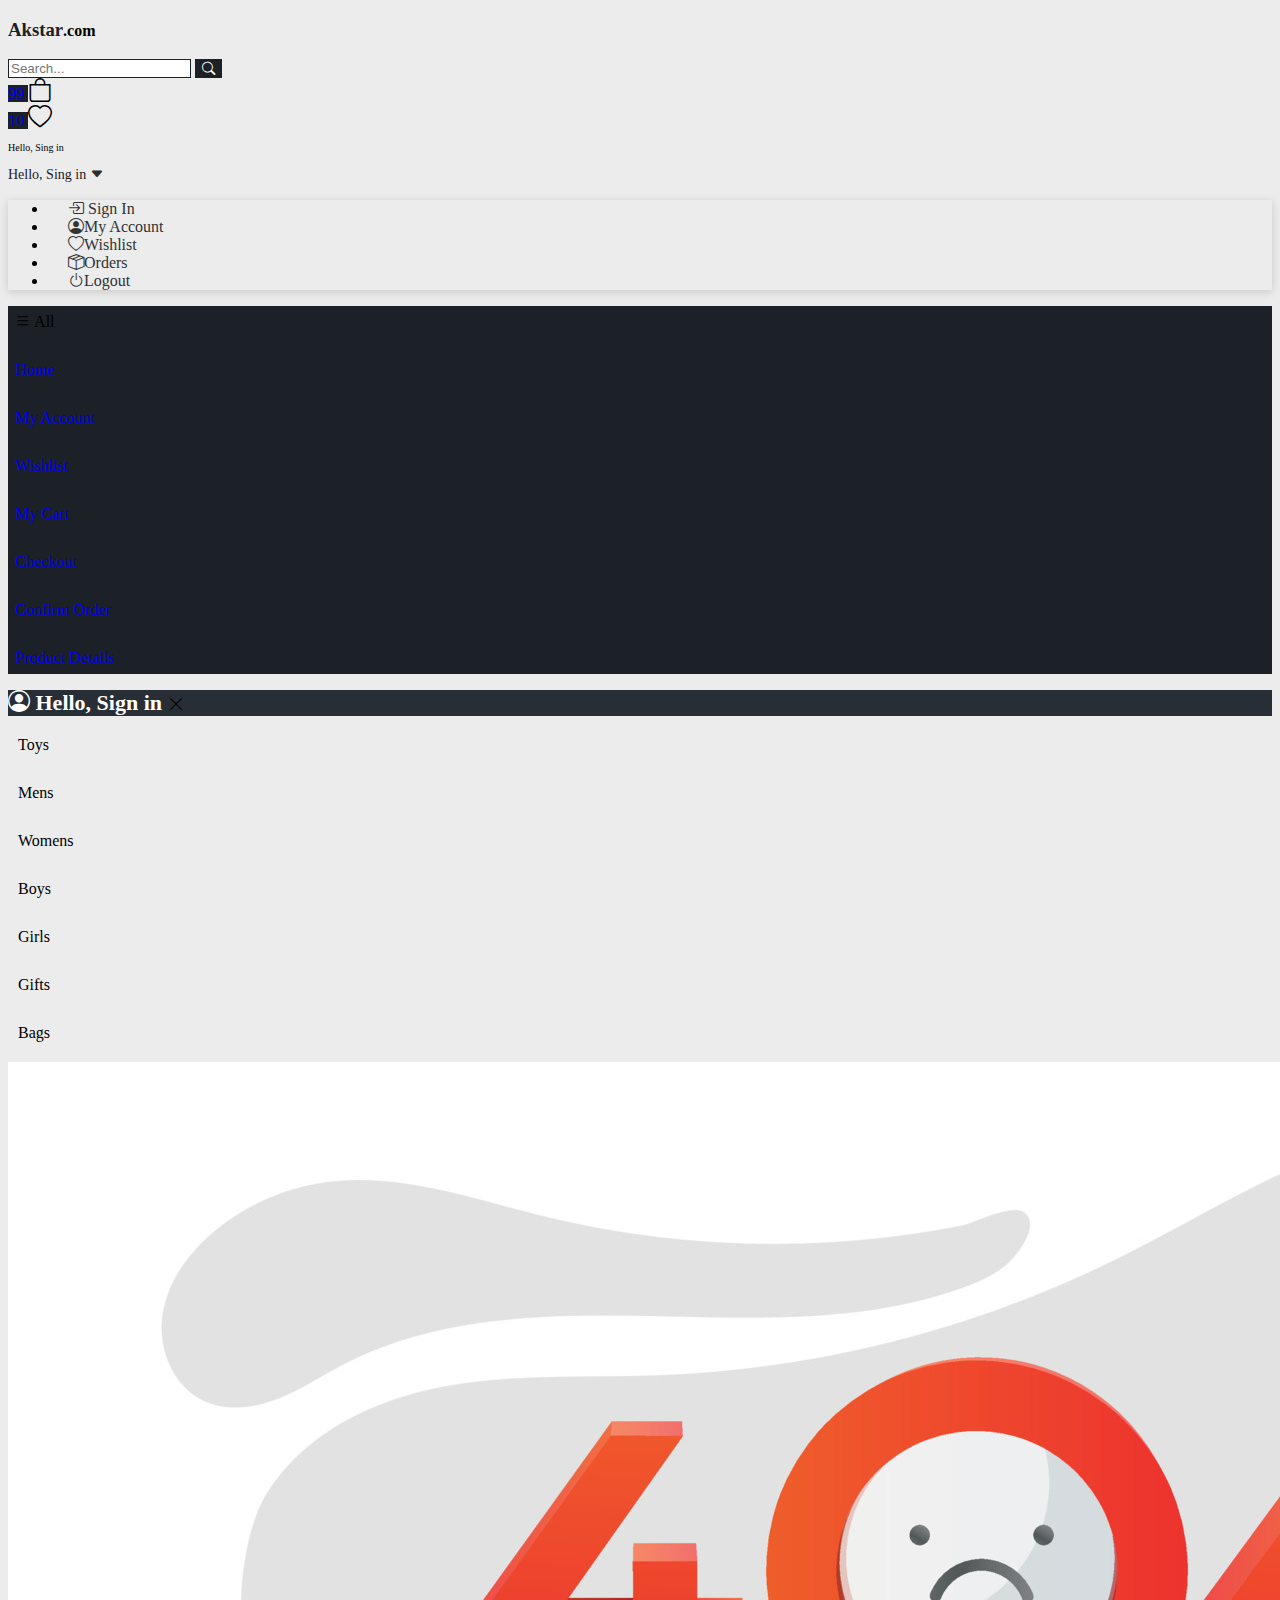
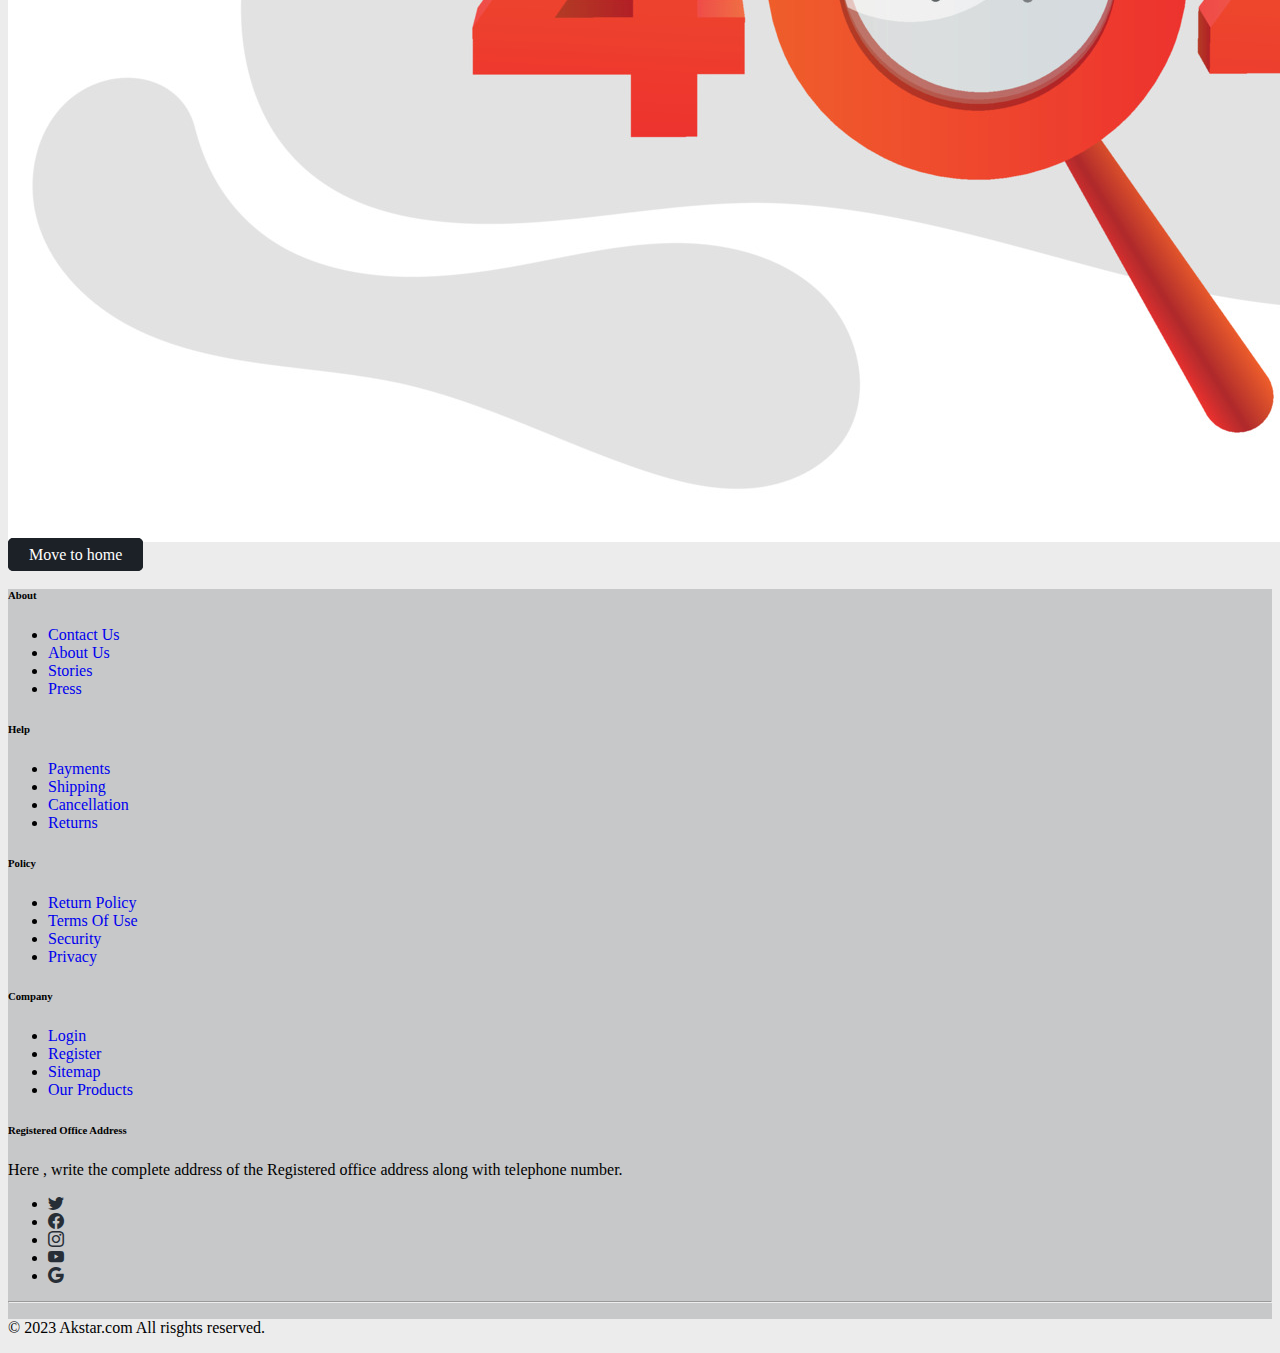
<file: 404_page.html>
<!DOCTYPE html>
<html lang="en">
  <head>
    <meta charset="UTF-8" />
    <meta name="viewport" content="width=device-width, initial-scale=1.0" />
    <title>404 Page</title>

    <link
      href="https://cdn.jsdelivr.net/npm/bootstrap@5.3.0/dist/css/bootstrap.min.css"
      rel="stylesheet"
      integrity="sha384-9ndCyUaIbzAi2FUVXJi0CjmCapSmO7SnpJef0486qhLnuZ2cdeRhO02iuK6FUUVM"
      crossorigin="anonymous"
    />
    <link
      rel="stylesheet"
      href="https://cdn.jsdelivr.net/npm/bootstrap-icons@1.5.0/font/bootstrap-icons.css"
    />
    <link href="./Assets/CSS/Style.css" rel="stylesheet" />
  </head>
  <body class="bg-white">
    <!-- Heder Section for Web -->
    <header class="shadow sticky-top bg-body-tertiary bg-white header-section">
      <nav class="container-xl">
        <div class="row justify-content-start pt-2 pb-1">
          <div class="col-2">
            <a href="./index.html"
              ><h3 class="logo">Akstar<span class="logo-sub">.com</span></h3></a
            >
          </div>
          <div class="col-5">
            <div class="input-group">
              <input
                type="text"
                class="form-control search-box"
                placeholder="Search..."
                aria-label="Search..."
                aria-describedby="button-addon2"
              />
              <button class="btn btn-search" type="button" id="button-addon2">
                <i class="bi bi-search"></i>
              </button>
            </div>
          </div>
          <div class="col-5">
            <div class="d-flex flex-row-reverse">
              <div>
                <a href="#" class="position-relative">
                  <span
                    class="position-absolute top-0 start-100 translate-middle badge rounded-pill bg-main"
                  >
                    99
                  </span>
                  <i class="bi bi-bag cart"></i>
                </a>
              </div>
              <div class="pt-1 pb-1 ms-5 me-5">
                <a class="position-relative" href="#">
                  <span
                    class="position-absolute top-0 start-100 translate-middle badge rounded-pill bg-main"
                  >
                    10
                  </span>
                  <i class="bi bi-heart cart"></i>
                </a>
              </div>
              <div class="p-0">
                <div
                  class="cursor-pointer sign-dropdown"
                  data-bs-toggle="dropdown"
                  data-bs-auto-close="outside"
                  aria-expanded="false"
                >
                  <p class="p-0 m-0 singin-small">Hello, Sing in</p>
                  <p class="p-0 m-0 nav-account color-main fw-bold">
                    Hello, Sing in
                    <i class="bi bi-caret-down-fill main-light"></i>
                  </p>
                  <ul class="dropdown-menu">
                    <li>
                      <a class="dropdown-item" href="#"
                        ><i class="bi bi-box-arrow-in-right me-2"></i> Sign
                        In</a
                      >
                    </li>
                    <div class="divider dropdown-divider"></div>
                    <li>
                      <a class="dropdown-item" href="#"
                        ><i class="bi bi-person-circle me-2"></i>My Account</a
                      >
                    </li>
                    <li>
                      <a class="dropdown-item" href="#"
                        ><i class="bi bi-heart me-2"></i>Wishlist</a
                      >
                    </li>
                    <li>
                      <a class="dropdown-item" href="#"
                        ><i class="bi bi-box-seam me-2"></i>Orders</a
                      >
                    </li>
                    <div class="divider dropdown-divider"></div>
                    <li>
                      <a class="dropdown-item" href="#"
                        ><i class="bi bi-power me-2"></i>Logout</a
                      >
                    </li>
                  </ul>
                </div>
              </div>
            </div>
          </div>
        </div>
      </nav>
      <nav class="bg-main p-0 mt-0">
        <div class="d-flex flex-row container-xl">
          <div
            class="p-0 cursor-pointer"
            data-bs-toggle="offcanvas"
            data-bs-target="#offcanvasWithBothOptions"
            aria-controls="offcanvasWithBothOptions"
          >
            <p class="p-0 m-0 text-white link-style">
              <i class="bi bi-list"></i> All
            </p>
          </div>
          <div class="p-0 cursor-pointer ms-3">
            <a href="./index.html"
              ><p class="p-0 m-0 text-white link-style">Home</p></a
            >
          </div>

          <div class="p-0 cursor-pointer ms-3">
            <a href="./account_page.html"
              ><p class="p-0 m-0 text-white link-style">My Account</p></a
            >
          </div>
          <div class="p-0 cursor-pointer ms-3">
            <a href="./wishlist_page.html"
              ><p class="p-0 m-0 text-white link-style">Wishlist</p></a
            >
          </div>
          <div class="p-0 cursor-pointer ms-3">
            <a href="./cart_page.html"
              ><p class="p-0 m-0 text-white link-style">My Cart</p></a
            >
          </div>
          <div class="p-0 cursor-pointer ms-3">
            <a href="./checkout_page.html"
              ><p class="p-0 m-0 text-white link-style">Checkout</p></a
            >
          </div>
          <div class="p-0 cursor-pointer ms-3">
            <a href="./order_confirm_page.html"
              ><p class="p-0 m-0 text-white link-style">Confirm Order</p></a
            >
          </div>
          <div class="p-0 cursor-pointer ms-3">
            <a href="./single_product.html">
              <p class="p-0 m-0 text-white link-style">Product Details</p></a
            >
          </div>
        </div>
      </nav>
    </header>

    <!-- Offcanvas component -->
    <div
      class="offcanvas offcanvas-start p-0"
      data-bs-scroll="true"
      tabindex="-1"
      id="offcanvasWithBothOptions"
      aria-labelledby="offcanvasWithBothOptionsLabel"
    >
      <div class="offcanvas-header bg-main-light">
        <a
          href="#"
          class="side-nav-sign"
          class="offcanvas-title"
          id="offcanvasWithBothOptionsLabel"
        >
          <i class="bi bi-person-circle"></i>
          Hello, Sign in
        </a>
        <i
          class="bi bi-x-lg cursor-pointer"
          data-bs-dismiss="offcanvas"
          aria-label="Close"
        ></i>
      </div>
      <div class="offcanvas-body p-0">
        <a class="side-nav-link"> Toys </a>
        <a class="side-nav-link"> Mens </a>
        <a class="side-nav-link"> Womens </a>
        <a class="side-nav-link"> Boys </a>
        <a class="side-nav-link"> Girls </a>
        <a class="side-nav-link"> Gifts </a>
        <a class="side-nav-link"> Bags </a>
      </div>
    </div>

    <!-- Header Section for MObile -->
    <header
      class="shadow sticky-top bg-body-tertiary bg-main header-section-mobile"
    >
      <nav class="container-xl">
        <div class="row justify-content-start pt-2 pb-1">
          <div class="col-6">
            <div class="d-flex">
              <i
                class="bi bi-list cart text-white cursor-pointer"
                data-bs-toggle="offcanvas"
                data-bs-target="#offcanvasWithBothOptions"
                aria-controls="offcanvasWithBothOptions"
              ></i>
              <h3 class="logo text-white mt-1 ms-1">
                Akstar<span class="logo-sub">.com</span>
              </h3>
            </div>
          </div>
          <div class="col-6">
            <div class="d-flex flex-row-reverse">
              <div>
                <a href="#" class="position-relative">
                  <span
                    class="position-absolute top-0 start-100 translate-middle badge rounded-pill bg-white text-dark"
                  >
                    99
                  </span>
                  <i class="bi bi-bag cart text-white"></i>
                </a>
              </div>
              <div class="pt-0 pb-1 ms-5 me-3">
                <a class="position-relative" href="#">
                  <i class="bi bi-person-fill cart text-white"></i>
                </a>
              </div>
            </div>
          </div>
        </div>
      </nav>
      <nav class="container-xl bg-white pt-1 pb-1">
        <div class="input-group">
          <input
            type="text"
            class="form-control search-box"
            placeholder="Search..."
            aria-label="Search..."
            aria-describedby="button-addon2"
          />
          <button class="btn btn-search" type="button" id="button-addon2">
            <i class="bi bi-search"></i>
          </button>
        </div>
      </nav>
    </header>

    <!-- 404 Error Image Section -->
    <div class="m-auto">
      <div class="w-50 m-auto mt-4 mb-4 width-100">
        <div class="text-center">
          <img
            src="./Assets/Images/404.jpg"
            alt="mouse corsair"
            class="w-50 m-auto text-center"
          />
        </div>
        <div class="p-5 justify-content-center text-center">
          <div class="mb-3 mt-3">
            <a href="#" class="buy-now">Move to home</a>
          </div>
        </div>
      </div>
    </div>

    <!-- footer section -->
    <footer class="bg-very-light">
      <div class="container py-5">
        <div class="row py-3">
          <div class="col-lg-2 col-md-6 mb-4 mb-lg-0">
            <h6 class="text-uppercase font-weight-bold mb-4">About</h6>
            <ul class="list-unstyled mb-0">
              <li class="mb-2">
                <a href="#" class="text-muted">Contact Us</a>
              </li>
              <li class="mb-2"><a href="#" class="text-muted">About Us</a></li>
              <li class="mb-2"><a href="#" class="text-muted">Stories</a></li>
              <li class="mb-2"><a href="#" class="text-muted">Press</a></li>
            </ul>
          </div>

          <div class="col-lg-2 col-md-6 mb-4 mb-lg-0">
            <h6 class="text-uppercase font-weight-bold mb-4">Help</h6>
            <ul class="list-unstyled mb-0">
              <li class="mb-2"><a href="#" class="text-muted">Payments</a></li>
              <li class="mb-2"><a href="#" class="text-muted">Shipping</a></li>
              <li class="mb-2">
                <a href="#" class="text-muted">Cancellation</a>
              </li>
              <li class="mb-2"><a href="#" class="text-muted">Returns</a></li>
            </ul>
          </div>

          <div class="col-lg-2 col-md-6 mb-4 mb-lg-0">
            <h6 class="text-uppercase font-weight-bold mb-4">Policy</h6>
            <ul class="list-unstyled mb-0">
              <li class="mb-2">
                <a href="#" class="text-muted">Return Policy</a>
              </li>
              <li class="mb-2">
                <a href="#" class="text-muted">Terms Of Use</a>
              </li>
              <li class="mb-2"><a href="#" class="text-muted">Security</a></li>
              <li class="mb-2"><a href="#" class="text-muted">Privacy</a></li>
            </ul>
          </div>
          <div class="col-lg-2 col-md-6 mb-4 mb-lg-0">
            <h6 class="text-uppercase font-weight-bold mb-4">Company</h6>
            <ul class="list-unstyled mb-0">
              <li class="mb-2"><a href="#" class="text-muted">Login</a></li>
              <li class="mb-2"><a href="#" class="text-muted">Register</a></li>
              <li class="mb-2"><a href="#" class="text-muted">Sitemap</a></li>
              <li class="mb-2">
                <a href="#" class="text-muted">Our Products</a>
              </li>
            </ul>
          </div>
          <div class="col-lg-4 col-md-6 mb-lg-0">
            <h6 class="text-uppercase font-weight-bold mb-4">
              Registered Office Address
            </h6>
            <p class="text-muted mb-4">
              Here , write the complete address of the Registered office address
              along with telephone number.
            </p>
            <ul class="list-inline mt-4">
              <li class="list-inline-item">
                <a href="#" target="_blank" title="twitter"
                  ><i class="bi bi-twitter main-light"></i
                ></a>
              </li>
              <li class="list-inline-item">
                <a href="#" target="_blank" title="facebook"
                  ><i class="bi bi-facebook main-light"></i
                ></a>
              </li>
              <li class="list-inline-item">
                <a href="#" target="_blank" title="instagram"
                  ><i class="bi bi-instagram main-light"></i
                ></a>
              </li>
              <li class="list-inline-item">
                <a href="#" target="_blank" title="pinterest"
                  ><i class="bi bi-youtube main-light"></i
                ></a>
              </li>
              <li class="list-inline-item">
                <a href="#" target="_blank" title="vimeo"
                  ><i class="bi bi-google main-light"></i
                ></a>
              </li>
            </ul>
          </div>
        </div>
      </div>
      <hr class="p-0 m-0 b-0" />

      <div class="bg-body-color py-2">
        <div class="container text-center">
          <p class="text-muted mb-0 py-2">
            &copy; 2023 Akstar.com All risghts reserved.
          </p>
        </div>
      </div>
    </footer>

    <script
      src="https://cdn.jsdelivr.net/npm/bootstrap@5.3.0/dist/js/bootstrap.bundle.min.js"
      integrity="sha384-geWF76RCwLtnZ8qwWowPQNguL3RmwHVBC9FhGdlKrxdiJJigb/j/68SIy3Te4Bkz"
      crossorigin="anonymous"
    ></script>
    <script src="//code.jquery.com/jquery-1.11.1.min.js"></script>
    <script src="./Assets/JS/Script.js"></script>
  </body>
</html>
</file>
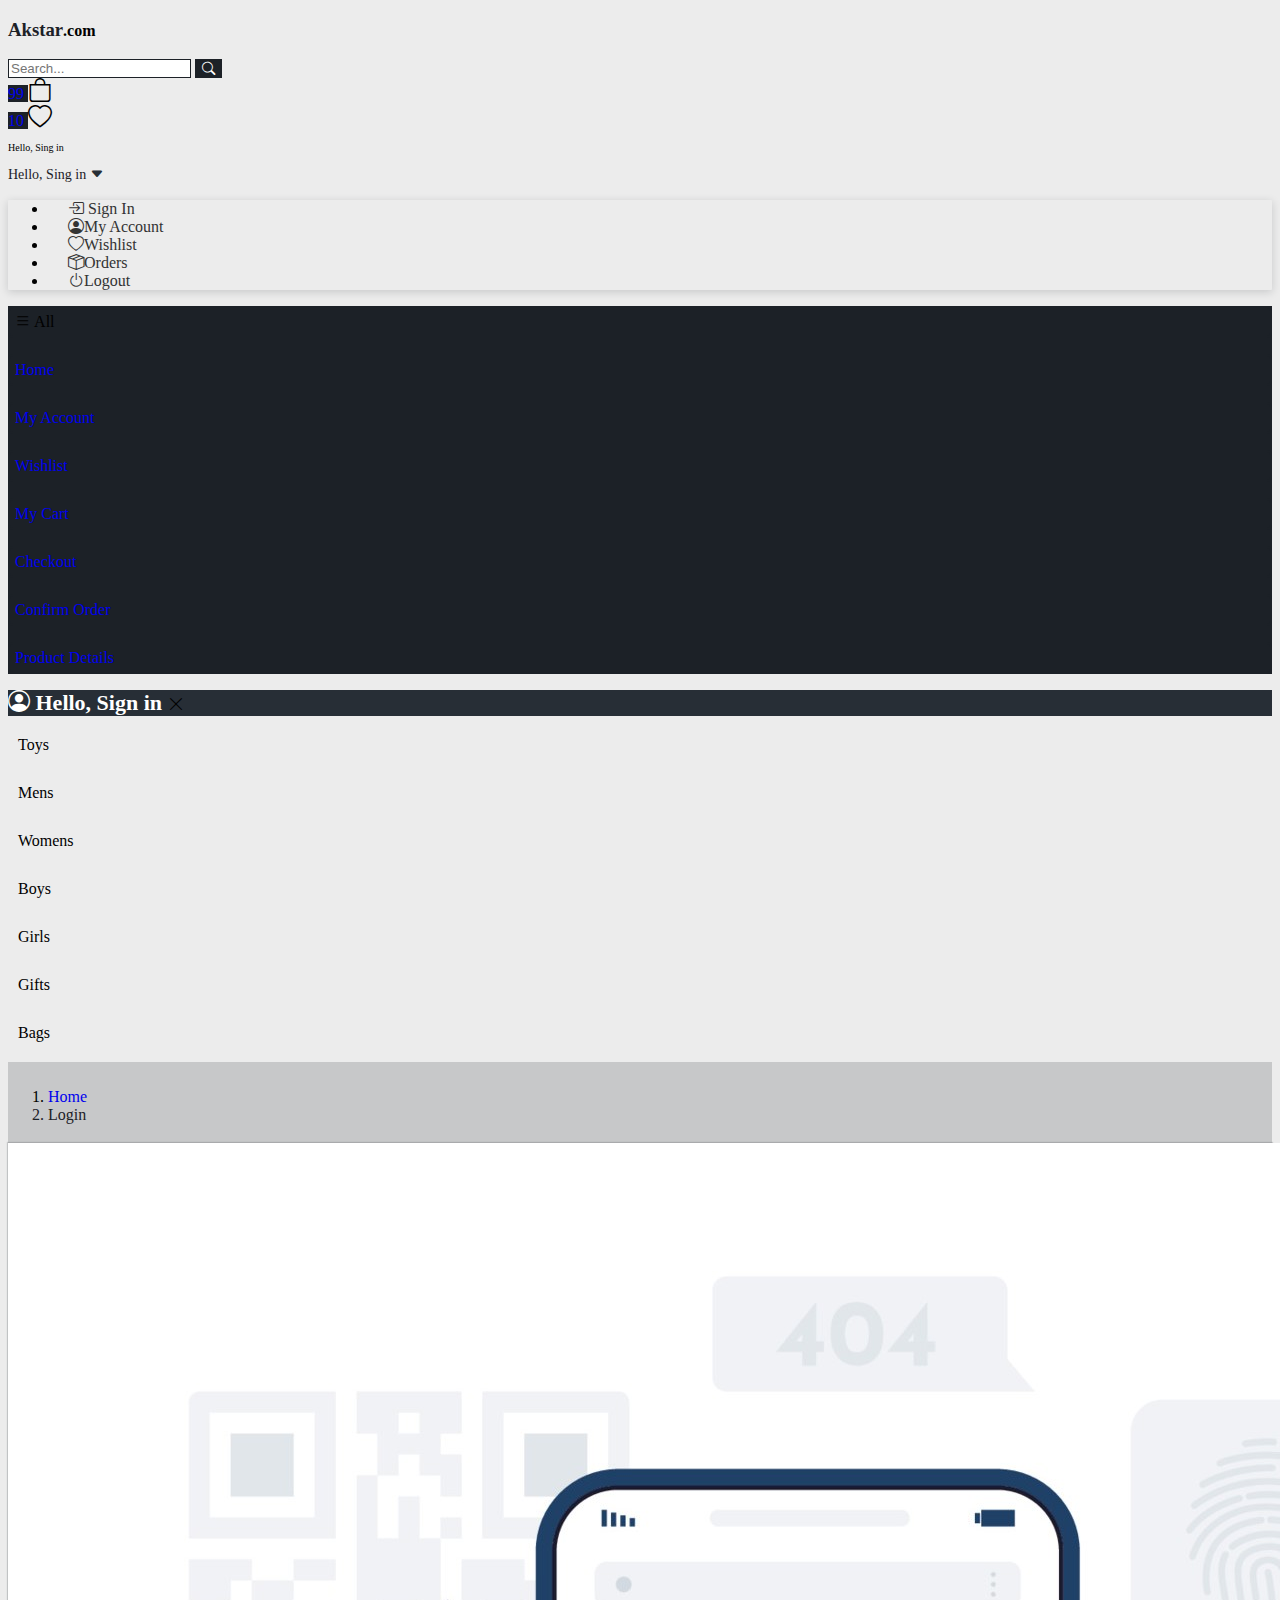
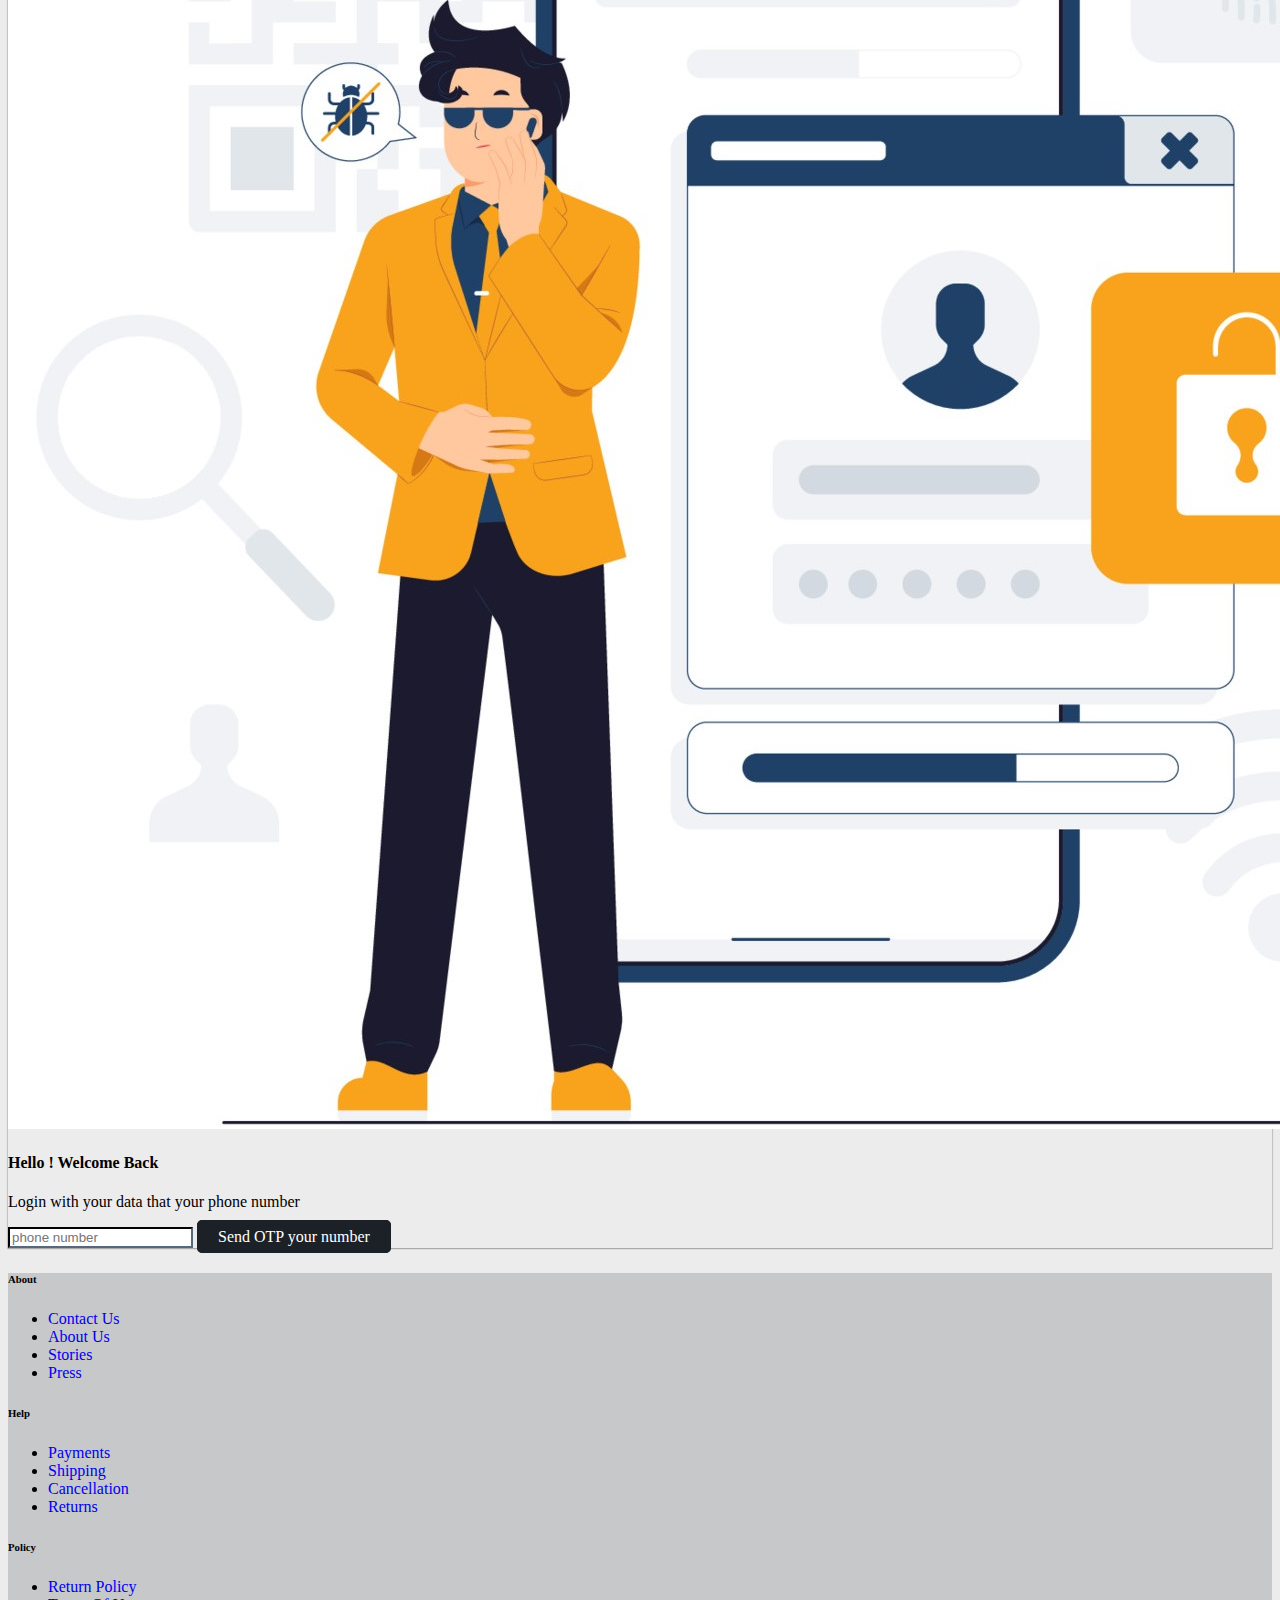
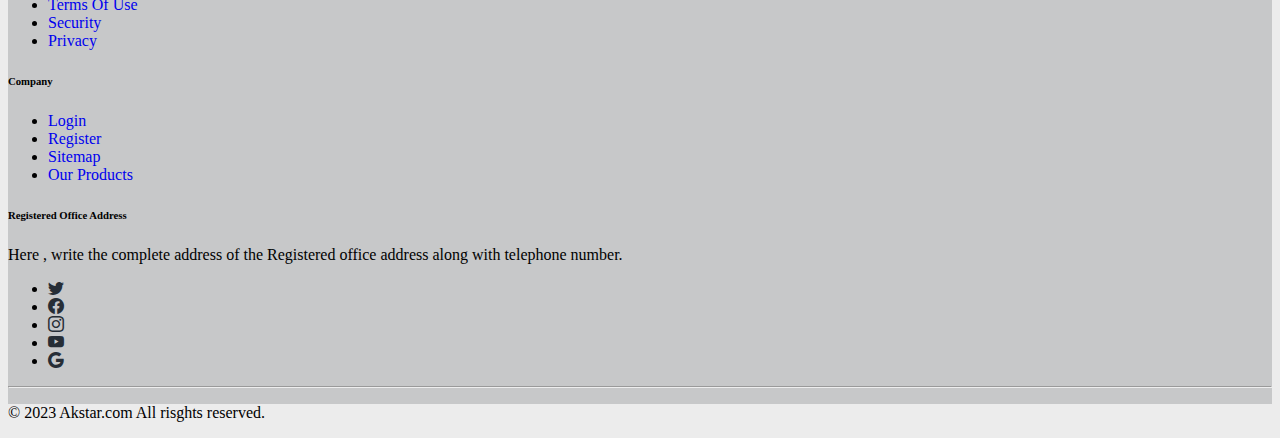
<file: login_page.html>
<!DOCTYPE html>
<html lang="en">
  <head>
    <meta charset="UTF-8" />
    <meta name="viewport" content="width=device-width, initial-scale=1.0" />
    <title>Login Page</title>

    <link
      href="https://cdn.jsdelivr.net/npm/bootstrap@5.3.0/dist/css/bootstrap.min.css"
      rel="stylesheet"
      integrity="sha384-9ndCyUaIbzAi2FUVXJi0CjmCapSmO7SnpJef0486qhLnuZ2cdeRhO02iuK6FUUVM"
      crossorigin="anonymous"
    />
    <link
      rel="stylesheet"
      href="https://cdn.jsdelivr.net/npm/bootstrap-icons@1.5.0/font/bootstrap-icons.css"
    />
    <link href="./Assets/CSS/Style.css" rel="stylesheet" />
  </head>
  <body>
    <!-- Heder Section for Web -->
    <header class="shadow sticky-top bg-body-tertiary bg-white header-section">
      <nav class="container-xl">
        <div class="row justify-content-start pt-2 pb-1">
          <div class="col-2">
            <a href="./index.html"
              ><h3 class="logo">Akstar<span class="logo-sub">.com</span></h3></a
            >
          </div>
          <div class="col-5">
            <div class="input-group">
              <input
                type="text"
                class="form-control search-box"
                placeholder="Search..."
                aria-label="Search..."
                aria-describedby="button-addon2"
              />
              <button class="btn btn-search" type="button" id="button-addon2">
                <i class="bi bi-search"></i>
              </button>
            </div>
          </div>
          <div class="col-5">
            <div class="d-flex flex-row-reverse">
              <div>
                <a href="#" class="position-relative">
                  <span
                    class="position-absolute top-0 start-100 translate-middle badge rounded-pill bg-main"
                  >
                    99
                  </span>
                  <i class="bi bi-bag cart"></i>
                </a>
              </div>
              <div class="pt-1 pb-1 ms-5 me-5">
                <a class="position-relative" href="#">
                  <span
                    class="position-absolute top-0 start-100 translate-middle badge rounded-pill bg-main"
                  >
                    10
                  </span>
                  <i class="bi bi-heart cart"></i>
                </a>
              </div>
              <div class="p-0">
                <div
                  class="cursor-pointer sign-dropdown"
                  data-bs-toggle="dropdown"
                  data-bs-auto-close="outside"
                  aria-expanded="false"
                >
                  <p class="p-0 m-0 singin-small">Hello, Sing in</p>
                  <p class="p-0 m-0 nav-account color-main fw-bold">
                    Hello, Sing in
                    <i class="bi bi-caret-down-fill main-light"></i>
                  </p>
                  <ul class="dropdown-menu">
                    <li>
                      <a class="dropdown-item" href="#"
                        ><i class="bi bi-box-arrow-in-right me-2"></i> Sign
                        In</a
                      >
                    </li>
                    <div class="divider dropdown-divider"></div>
                    <li>
                      <a class="dropdown-item" href="#"
                        ><i class="bi bi-person-circle me-2"></i>My Account</a
                      >
                    </li>
                    <li>
                      <a class="dropdown-item" href="#"
                        ><i class="bi bi-heart me-2"></i>Wishlist</a
                      >
                    </li>
                    <li>
                      <a class="dropdown-item" href="#"
                        ><i class="bi bi-box-seam me-2"></i>Orders</a
                      >
                    </li>
                    <div class="divider dropdown-divider"></div>
                    <li>
                      <a class="dropdown-item" href="#"
                        ><i class="bi bi-power me-2"></i>Logout</a
                      >
                    </li>
                  </ul>
                </div>
              </div>
            </div>
          </div>
        </div>
      </nav>
      <nav class="bg-main p-0 mt-0">
        <div class="d-flex flex-row container-xl">
          <div
            class="p-0 cursor-pointer"
            data-bs-toggle="offcanvas"
            data-bs-target="#offcanvasWithBothOptions"
            aria-controls="offcanvasWithBothOptions"
          >
            <p class="p-0 m-0 text-white link-style">
              <i class="bi bi-list"></i> All
            </p>
          </div>
          <div class="p-0 cursor-pointer ms-3">
            <a href="./index.html"
              ><p class="p-0 m-0 text-white link-style">Home</p></a
            >
          </div>

          <div class="p-0 cursor-pointer ms-3">
            <a href="./account_page.html"
              ><p class="p-0 m-0 text-white link-style">My Account</p></a
            >
          </div>
          <div class="p-0 cursor-pointer ms-3">
            <a href="./wishlist_page.html"
              ><p class="p-0 m-0 text-white link-style">Wishlist</p></a
            >
          </div>
          <div class="p-0 cursor-pointer ms-3">
            <a href="./cart_page.html"
              ><p class="p-0 m-0 text-white link-style">My Cart</p></a
            >
          </div>
          <div class="p-0 cursor-pointer ms-3">
            <a href="./checkout_page.html"
              ><p class="p-0 m-0 text-white link-style">Checkout</p></a
            >
          </div>
          <div class="p-0 cursor-pointer ms-3">
            <a href="./order_confirm_page.html"
              ><p class="p-0 m-0 text-white link-style">Confirm Order</p></a
            >
          </div>
          <div class="p-0 cursor-pointer ms-3">
            <a href="./single_product.html">
              <p class="p-0 m-0 text-white link-style">Product Details</p></a
            >
          </div>
        </div>
      </nav>
    </header>

    <!-- Offcanvas component -->
    <div
      class="offcanvas offcanvas-start p-0"
      data-bs-scroll="true"
      tabindex="-1"
      id="offcanvasWithBothOptions"
      aria-labelledby="offcanvasWithBothOptionsLabel"
    >
      <div class="offcanvas-header bg-main-light">
        <a
          href="#"
          class="side-nav-sign"
          class="offcanvas-title"
          id="offcanvasWithBothOptionsLabel"
        >
          <i class="bi bi-person-circle"></i>
          Hello, Sign in
        </a>
        <i
          class="bi bi-x-lg cursor-pointer"
          data-bs-dismiss="offcanvas"
          aria-label="Close"
        ></i>
      </div>
      <div class="offcanvas-body p-0">
        <a class="side-nav-link"> Toys </a>
        <a class="side-nav-link"> Mens </a>
        <a class="side-nav-link"> Womens </a>
        <a class="side-nav-link"> Boys </a>
        <a class="side-nav-link"> Girls </a>
        <a class="side-nav-link"> Gifts </a>
        <a class="side-nav-link"> Bags </a>
      </div>
    </div>

    <!-- Header Section for MObile -->
    <header
      class="shadow sticky-top bg-body-tertiary bg-main header-section-mobile"
    >
      <nav class="container-xl">
        <div class="row justify-content-start pt-2 pb-1">
          <div class="col-6">
            <div class="d-flex">
              <i
                class="bi bi-list cart text-white cursor-pointer"
                data-bs-toggle="offcanvas"
                data-bs-target="#offcanvasWithBothOptions"
                aria-controls="offcanvasWithBothOptions"
              ></i>
              <h3 class="logo text-white mt-1 ms-1">
                Akstar<span class="logo-sub">.com</span>
              </h3>
            </div>
          </div>
          <div class="col-6">
            <div class="d-flex flex-row-reverse">
              <div>
                <a href="#" class="position-relative">
                  <span
                    class="position-absolute top-0 start-100 translate-middle badge rounded-pill bg-white text-dark"
                  >
                    99
                  </span>
                  <i class="bi bi-bag cart text-white"></i>
                </a>
              </div>
              <div class="pt-0 pb-1 ms-5 me-3">
                <a class="position-relative" href="#">
                  <i class="bi bi-person-fill cart text-white"></i>
                </a>
              </div>
            </div>
          </div>
        </div>
      </nav>
      <nav class="container-xl bg-white pt-1 pb-1">
        <div class="input-group">
          <input
            type="text"
            class="form-control search-box"
            placeholder="Search..."
            aria-label="Search..."
            aria-describedby="button-addon2"
          />
          <button class="btn btn-search" type="button" id="button-addon2">
            <i class="bi bi-search"></i>
          </button>
        </div>
      </nav>
    </header>

    <!-- Breadcrumb Section -->
    <div class="breadcrumb-style">
      <nav aria-label="breadcrumb" class="container-xl mt-1">
        <ol class="breadcrumb">
          <li class="breadcrumb-item">
            <a href="#" class="text-secondary">Home</a>
          </li>
          <li class="breadcrumb-item active" aria-current="page">Login</li>
        </ol>
      </nav>
    </div>

    <div class="m-auto">
      <div
        class="input-shadow rounded bg-white w-50 m-auto mt-4 mb-4 width-100"
      >
        <div class="text-center">
          <img
            src="./Assets/Images/login1.jpg"
            alt="mouse corsair"
            class="w-50 m-auto text-center"
          />
        </div>
        <div class="p-5 justify-content-center text-center">
          <h4>Hello ! Welcome Back</h4>
          <p class="text-secondary">
            Login with your data that your phone number
          </p>

          <div class="mb-3 mt-3">
            <input
              type="text"
              class="form-control w-50 m-auto mb-3"
              id="exampleFormControlInput1"
              placeholder="phone number"
            />
            <a href="#" class="buy-now">Send OTP your number</a>
            <!-- After send the OTP use the verfication box -->
            <!--
            <input
              type="text"
              class="form-control w-50 mb-3"
              id="exampleFormControlInput1"
              placeholder="OTP Pin"
            />
            <a href="#" class="buy-now">Verify and Login</a> -->
          </div>
        </div>
      </div>
    </div>

    <!-- footer section -->
    <footer class="bg-very-light">
      <div class="container py-5">
        <div class="row py-3">
          <div class="col-lg-2 col-md-6 mb-4 mb-lg-0">
            <h6 class="text-uppercase font-weight-bold mb-4">About</h6>
            <ul class="list-unstyled mb-0">
              <li class="mb-2">
                <a href="#" class="text-muted">Contact Us</a>
              </li>
              <li class="mb-2"><a href="#" class="text-muted">About Us</a></li>
              <li class="mb-2"><a href="#" class="text-muted">Stories</a></li>
              <li class="mb-2"><a href="#" class="text-muted">Press</a></li>
            </ul>
          </div>

          <div class="col-lg-2 col-md-6 mb-4 mb-lg-0">
            <h6 class="text-uppercase font-weight-bold mb-4">Help</h6>
            <ul class="list-unstyled mb-0">
              <li class="mb-2"><a href="#" class="text-muted">Payments</a></li>
              <li class="mb-2"><a href="#" class="text-muted">Shipping</a></li>
              <li class="mb-2">
                <a href="#" class="text-muted">Cancellation</a>
              </li>
              <li class="mb-2"><a href="#" class="text-muted">Returns</a></li>
            </ul>
          </div>

          <div class="col-lg-2 col-md-6 mb-4 mb-lg-0">
            <h6 class="text-uppercase font-weight-bold mb-4">Policy</h6>
            <ul class="list-unstyled mb-0">
              <li class="mb-2">
                <a href="#" class="text-muted">Return Policy</a>
              </li>
              <li class="mb-2">
                <a href="#" class="text-muted">Terms Of Use</a>
              </li>
              <li class="mb-2"><a href="#" class="text-muted">Security</a></li>
              <li class="mb-2"><a href="#" class="text-muted">Privacy</a></li>
            </ul>
          </div>
          <div class="col-lg-2 col-md-6 mb-4 mb-lg-0">
            <h6 class="text-uppercase font-weight-bold mb-4">Company</h6>
            <ul class="list-unstyled mb-0">
              <li class="mb-2"><a href="#" class="text-muted">Login</a></li>
              <li class="mb-2"><a href="#" class="text-muted">Register</a></li>
              <li class="mb-2"><a href="#" class="text-muted">Sitemap</a></li>
              <li class="mb-2">
                <a href="#" class="text-muted">Our Products</a>
              </li>
            </ul>
          </div>
          <div class="col-lg-4 col-md-6 mb-lg-0">
            <h6 class="text-uppercase font-weight-bold mb-4">
              Registered Office Address
            </h6>
            <p class="text-muted mb-4">
              Here , write the complete address of the Registered office address
              along with telephone number.
            </p>
            <ul class="list-inline mt-4">
              <li class="list-inline-item">
                <a href="#" target="_blank" title="twitter"
                  ><i class="bi bi-twitter main-light"></i
                ></a>
              </li>
              <li class="list-inline-item">
                <a href="#" target="_blank" title="facebook"
                  ><i class="bi bi-facebook main-light"></i
                ></a>
              </li>
              <li class="list-inline-item">
                <a href="#" target="_blank" title="instagram"
                  ><i class="bi bi-instagram main-light"></i
                ></a>
              </li>
              <li class="list-inline-item">
                <a href="#" target="_blank" title="pinterest"
                  ><i class="bi bi-youtube main-light"></i
                ></a>
              </li>
              <li class="list-inline-item">
                <a href="#" target="_blank" title="vimeo"
                  ><i class="bi bi-google main-light"></i
                ></a>
              </li>
            </ul>
          </div>
        </div>
      </div>
      <hr class="p-0 m-0 b-0" />

      <div class="bg-body-color py-2">
        <div class="container text-center">
          <p class="text-muted mb-0 py-2">
            &copy; 2023 Akstar.com All risghts reserved.
          </p>
        </div>
      </div>
    </footer>

    <script
      src="https://cdn.jsdelivr.net/npm/bootstrap@5.3.0/dist/js/bootstrap.bundle.min.js"
      integrity="sha384-geWF76RCwLtnZ8qwWowPQNguL3RmwHVBC9FhGdlKrxdiJJigb/j/68SIy3Te4Bkz"
      crossorigin="anonymous"
    ></script>
    <script src="//code.jquery.com/jquery-1.11.1.min.js"></script>
    <script src="./Assets/JS/Script.js"></script>
  </body>
</html>
</file>
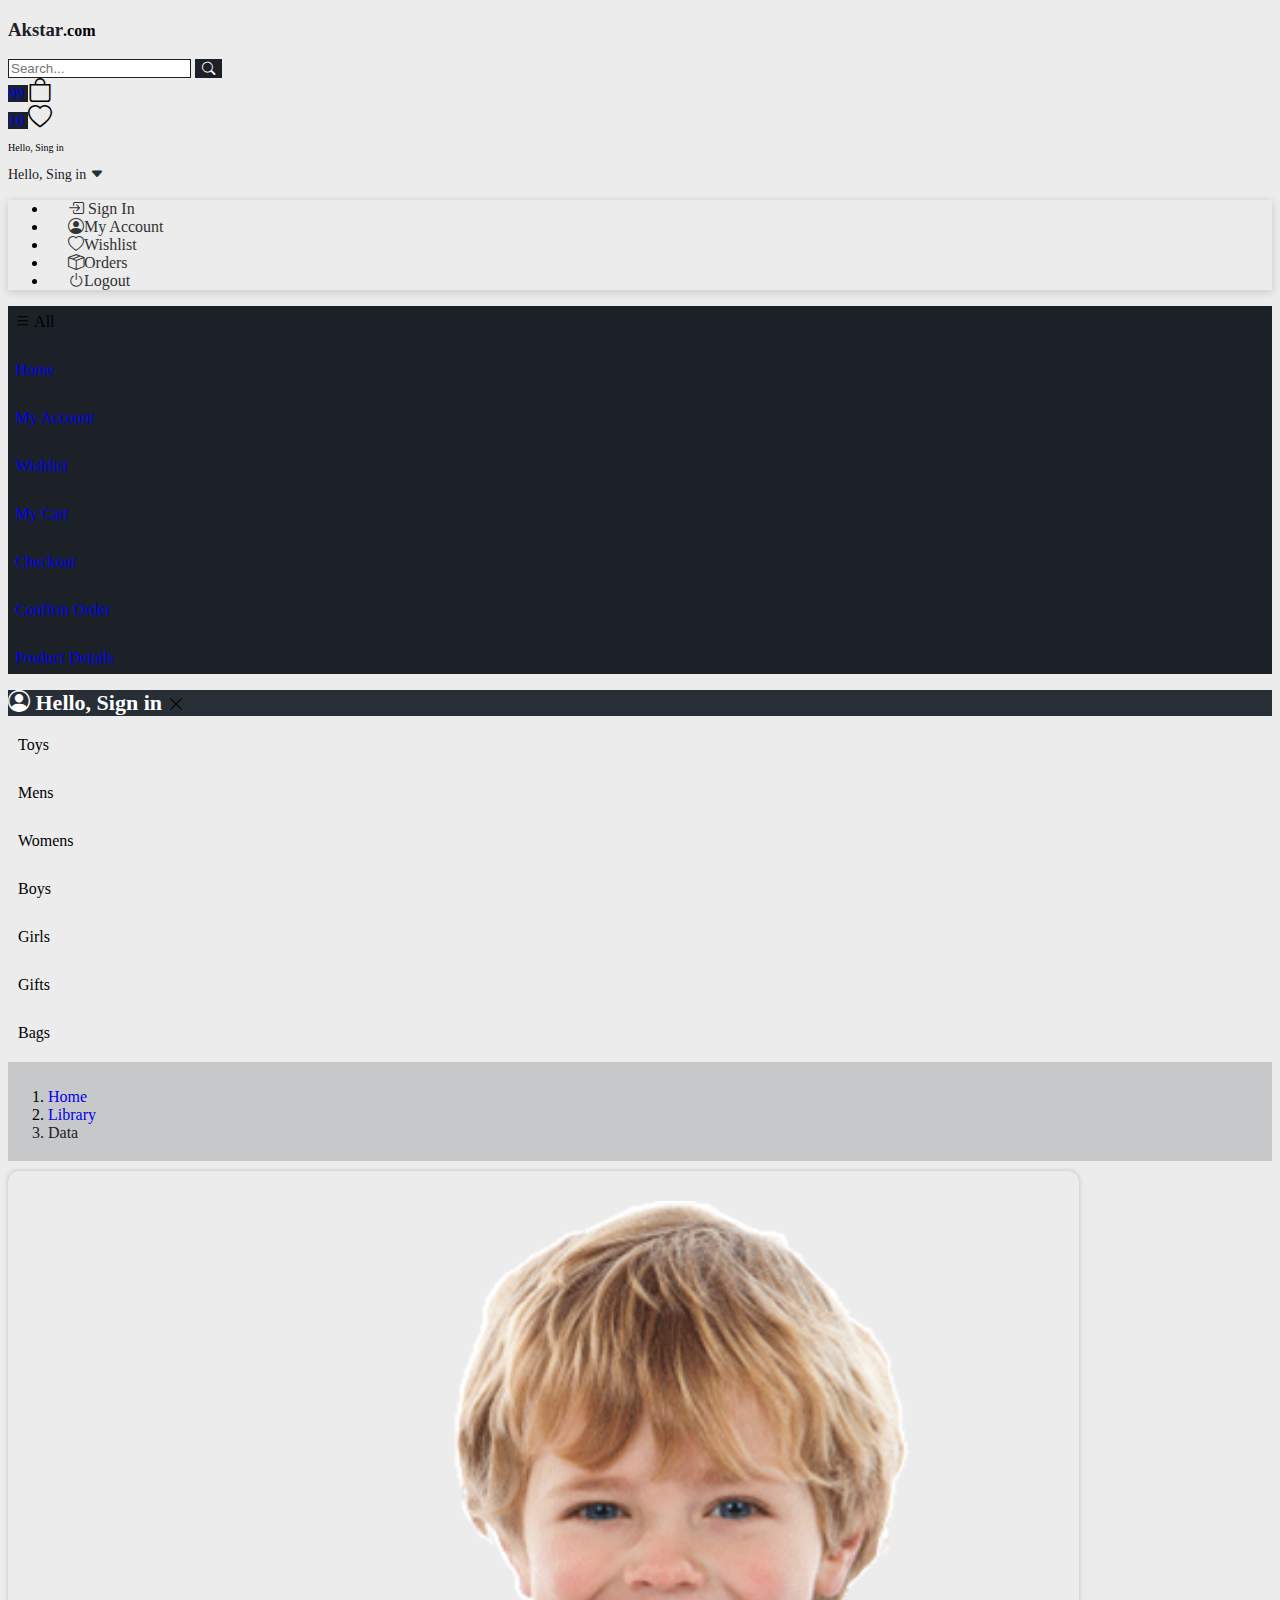
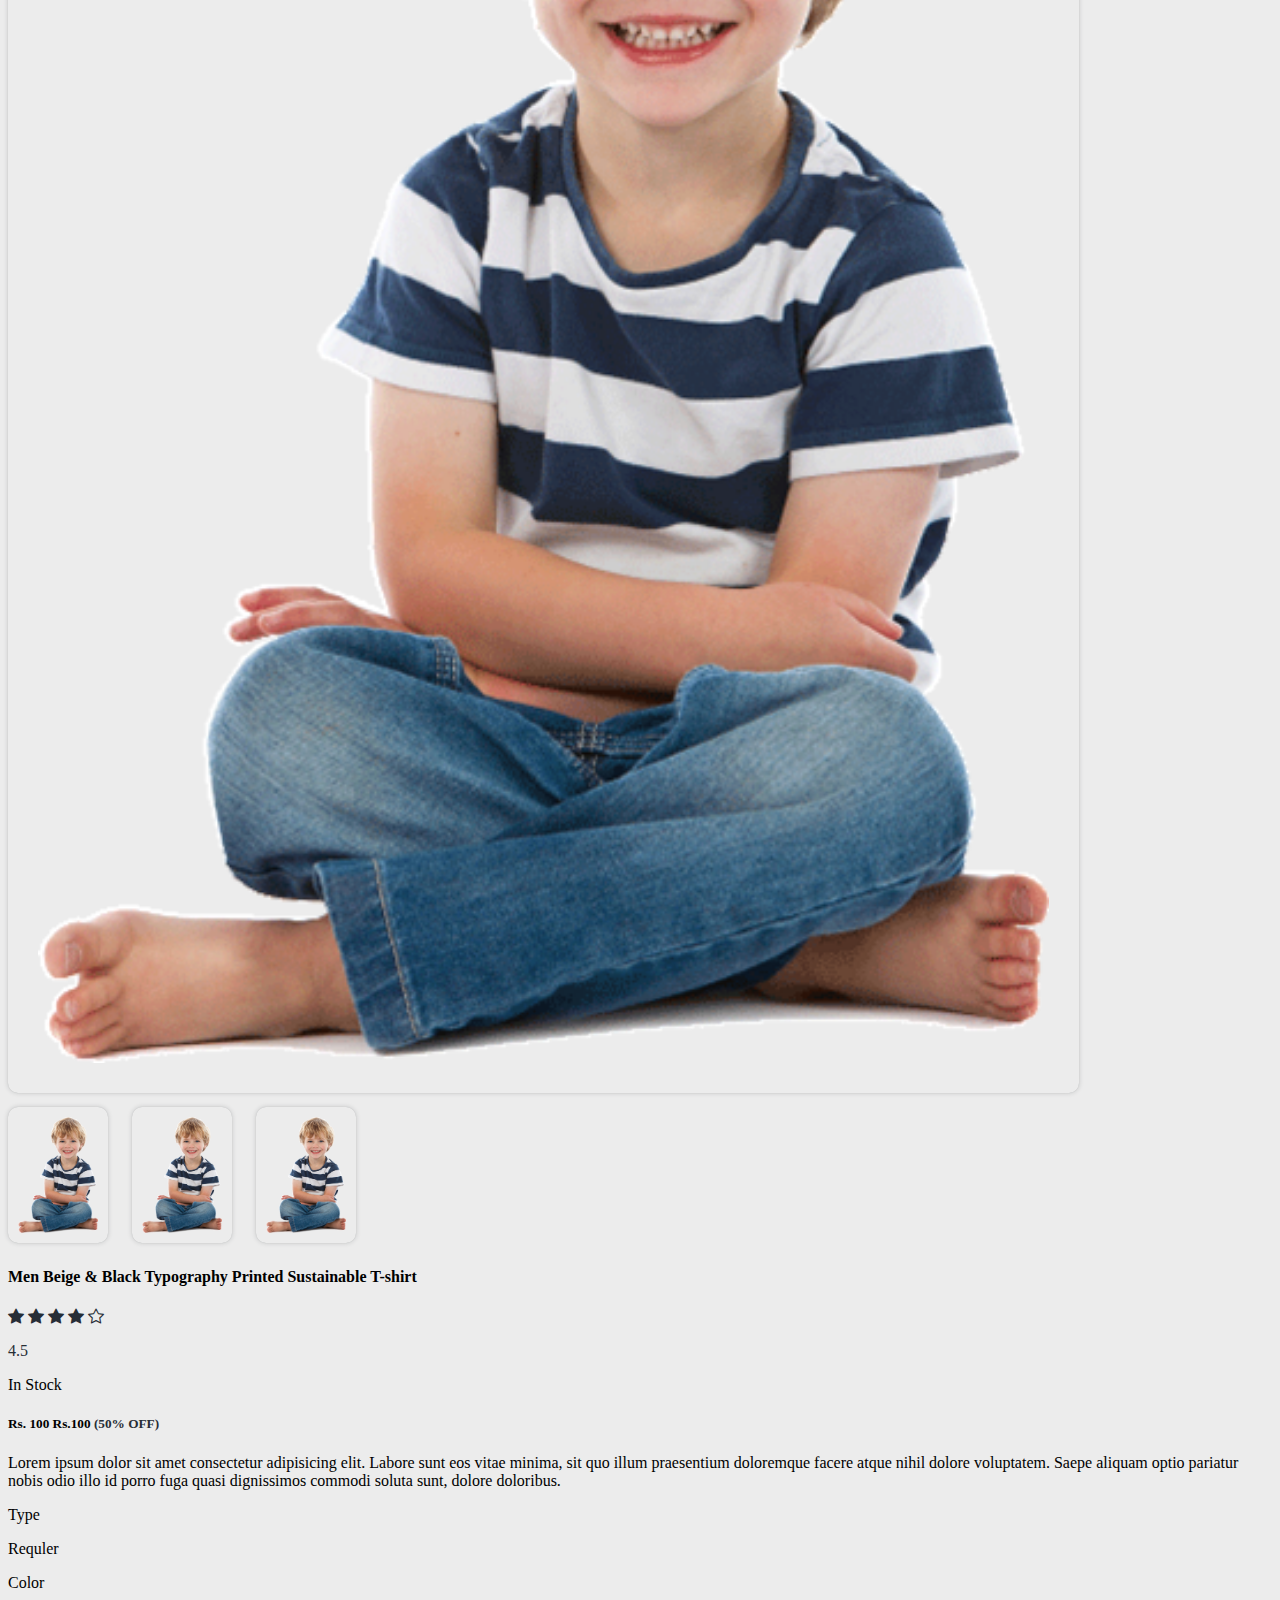
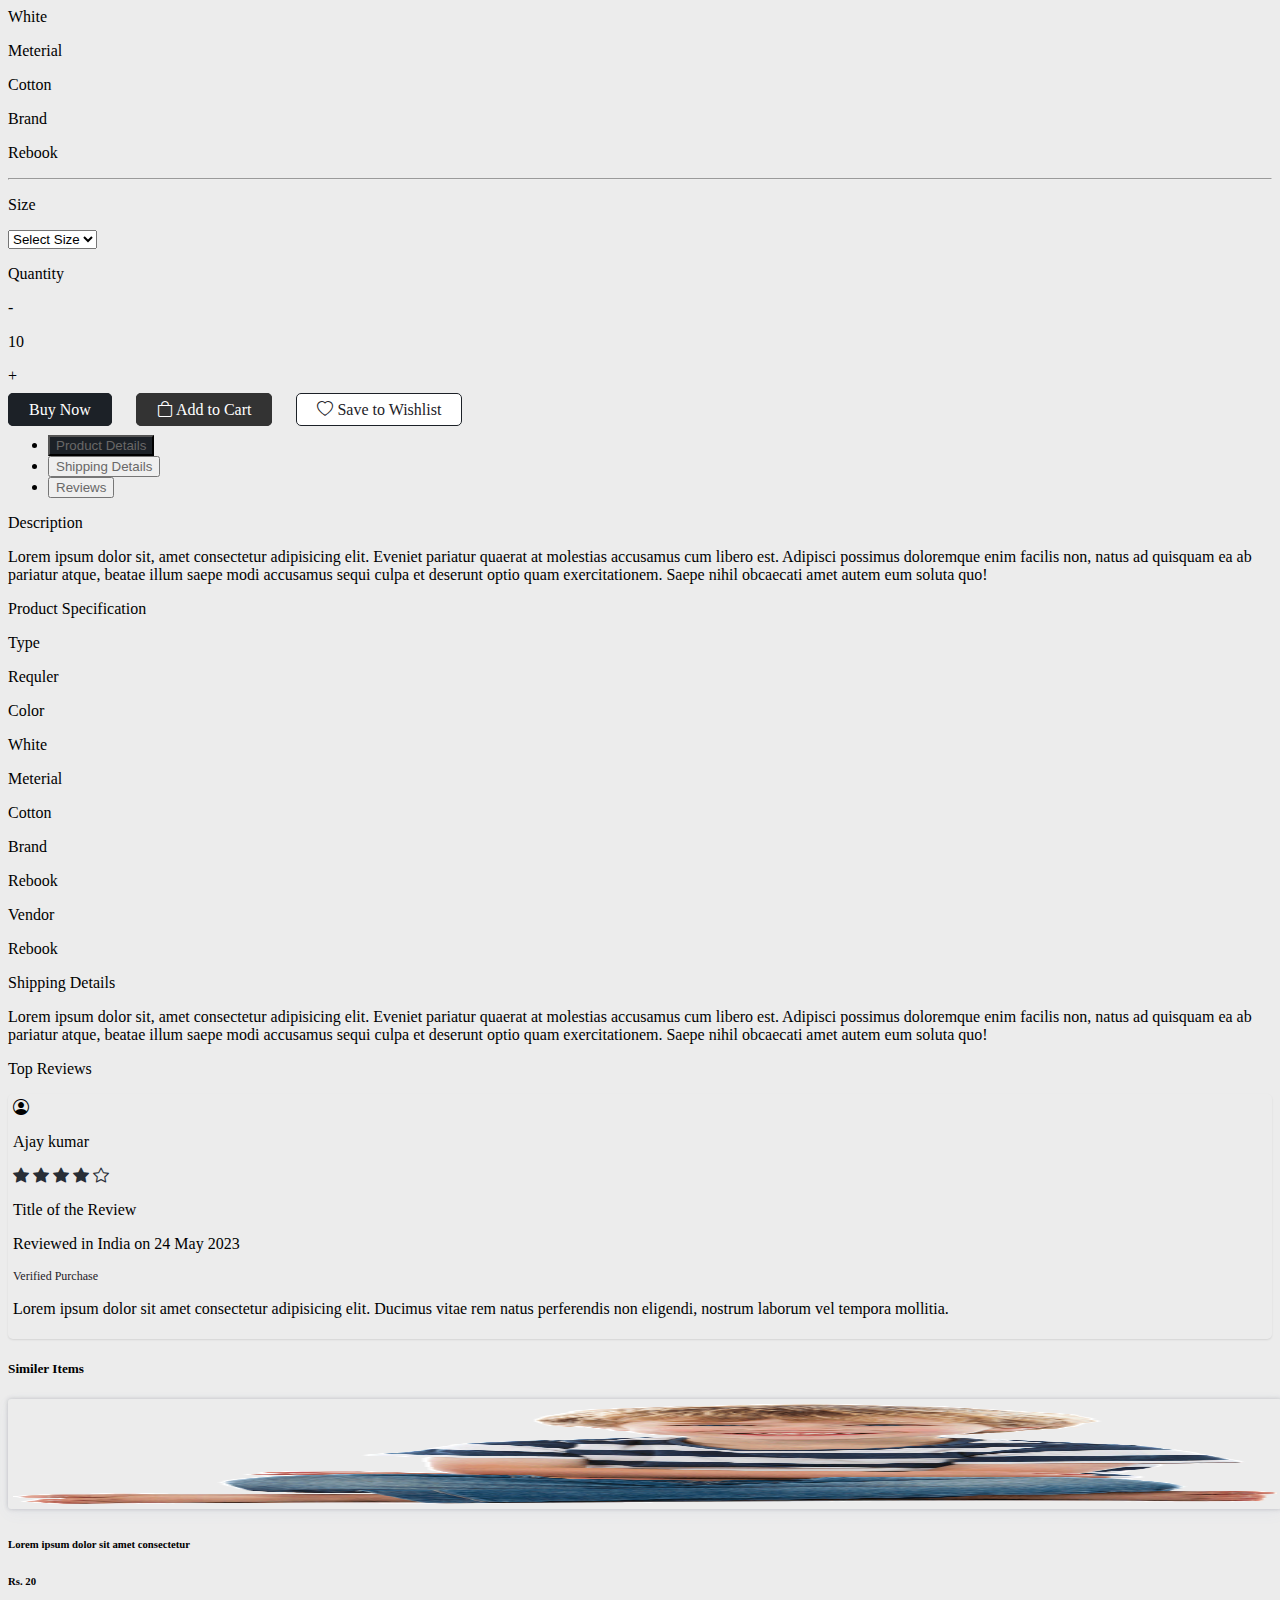
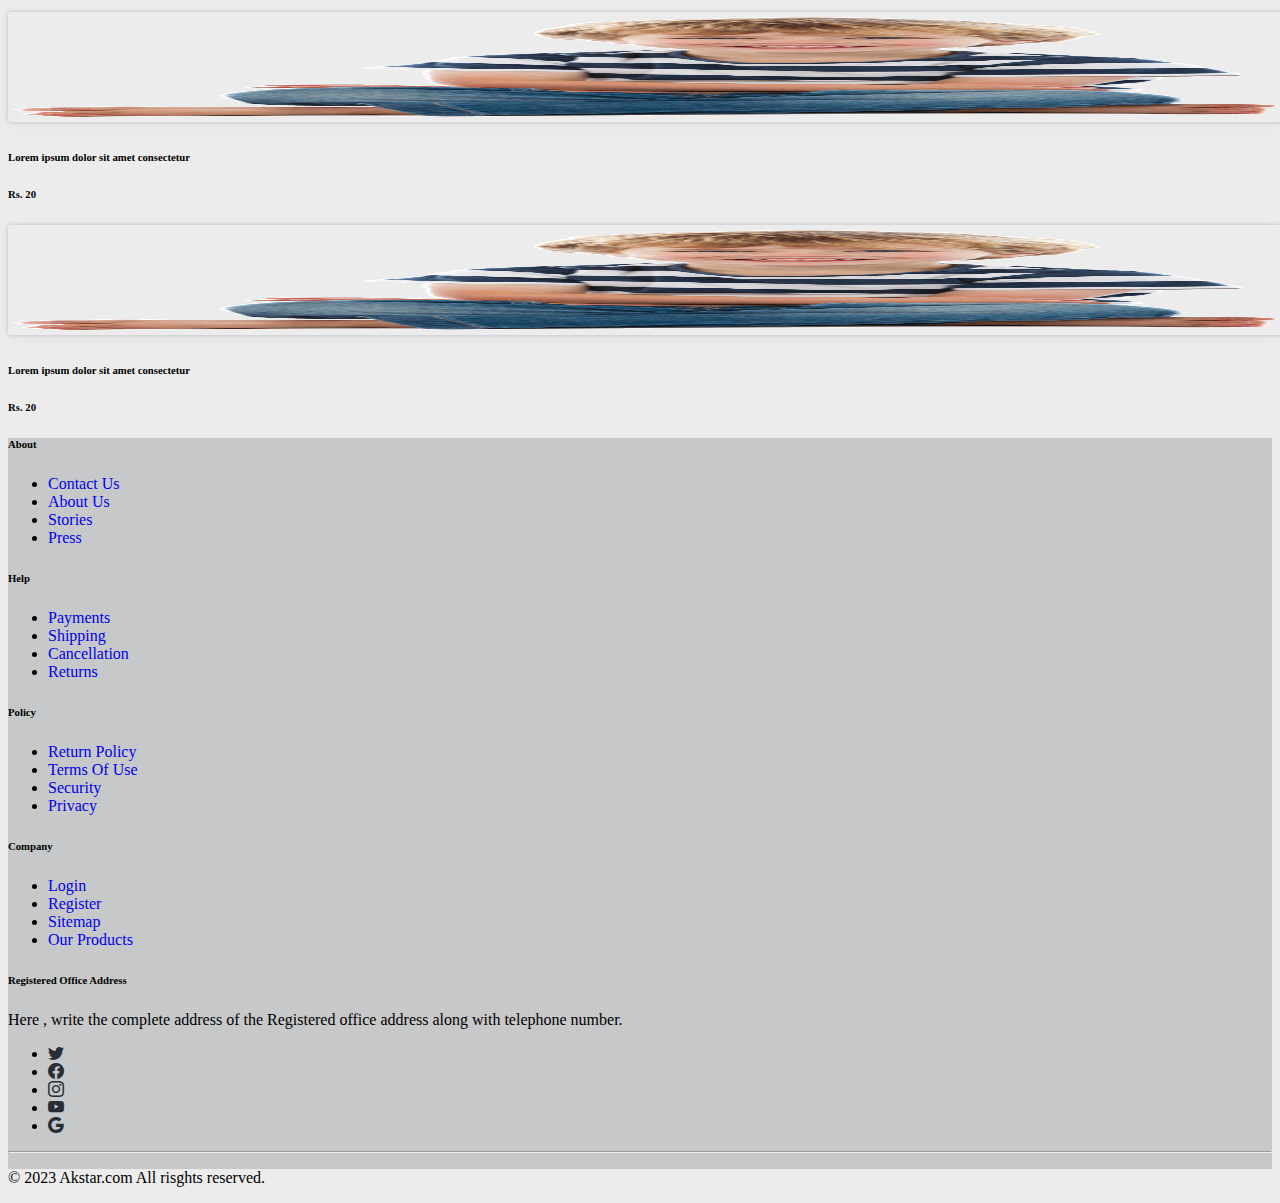
<file: single_product.html>
<!DOCTYPE html>
<html lang="en">
  <head>
    <meta charset="UTF-8" />
    <meta name="viewport" content="width=device-width, initial-scale=1.0" />
    <link
      href="https://cdn.jsdelivr.net/npm/bootstrap@5.3.0/dist/css/bootstrap.min.css"
      rel="stylesheet"
      integrity="sha384-9ndCyUaIbzAi2FUVXJi0CjmCapSmO7SnpJef0486qhLnuZ2cdeRhO02iuK6FUUVM"
      crossorigin="anonymous"
    />
    <link
      rel="stylesheet"
      href="https://cdn.jsdelivr.net/npm/bootstrap-icons@1.5.0/font/bootstrap-icons.css"
    />
    <link href="./Assets/CSS/Style.css" rel="stylesheet" />

    <title>Single Product Page</title>
  </head>
  <body>
    <!-- Heder Section for Web -->
    <header class="shadow sticky-top bg-body-tertiary bg-white header-section">
      <nav class="container-xl">
        <div class="row justify-content-start pt-2 pb-1">
          <div class="col-2">
            <a href="./index.html"
              ><h3 class="logo">Akstar<span class="logo-sub">.com</span></h3></a
            >
          </div>
          <div class="col-5">
            <div class="input-group">
              <input
                type="text"
                class="form-control search-box"
                placeholder="Search..."
                aria-label="Search..."
                aria-describedby="button-addon2"
              />
              <button class="btn btn-search" type="button" id="button-addon2">
                <i class="bi bi-search"></i>
              </button>
            </div>
          </div>
          <div class="col-5">
            <div class="d-flex flex-row-reverse">
              <div>
                <a href="#" class="position-relative">
                  <span
                    class="position-absolute top-0 start-100 translate-middle badge rounded-pill bg-main"
                  >
                    99
                  </span>
                  <i class="bi bi-bag cart"></i>
                </a>
              </div>
              <div class="pt-1 pb-1 ms-5 me-5">
                <a class="position-relative" href="#">
                  <span
                    class="position-absolute top-0 start-100 translate-middle badge rounded-pill bg-main"
                  >
                    10
                  </span>
                  <i class="bi bi-heart cart"></i>
                </a>
              </div>
              <div class="p-0">
                <div
                  class="cursor-pointer sign-dropdown"
                  data-bs-toggle="dropdown"
                  data-bs-auto-close="outside"
                  aria-expanded="false"
                >
                  <p class="p-0 m-0 singin-small">Hello, Sing in</p>
                  <p class="p-0 m-0 nav-account color-main fw-bold">
                    Hello, Sing in
                    <i class="bi bi-caret-down-fill main-light"></i>
                  </p>
                  <ul class="dropdown-menu">
                    <li>
                      <a class="dropdown-item" href="#"
                        ><i class="bi bi-box-arrow-in-right me-2"></i> Sign
                        In</a
                      >
                    </li>
                    <div class="divider dropdown-divider"></div>
                    <li>
                      <a class="dropdown-item" href="#"
                        ><i class="bi bi-person-circle me-2"></i>My Account</a
                      >
                    </li>
                    <li>
                      <a class="dropdown-item" href="#"
                        ><i class="bi bi-heart me-2"></i>Wishlist</a
                      >
                    </li>
                    <li>
                      <a class="dropdown-item" href="#"
                        ><i class="bi bi-box-seam me-2"></i>Orders</a
                      >
                    </li>
                    <div class="divider dropdown-divider"></div>
                    <li>
                      <a class="dropdown-item" href="#"
                        ><i class="bi bi-power me-2"></i>Logout</a
                      >
                    </li>
                  </ul>
                </div>
              </div>
            </div>
          </div>
        </div>
      </nav>
      <nav class="bg-main p-0 mt-0">
        <div class="d-flex flex-row container-xl">
          <div
            class="p-0 cursor-pointer"
            data-bs-toggle="offcanvas"
            data-bs-target="#offcanvasWithBothOptions"
            aria-controls="offcanvasWithBothOptions"
          >
            <p class="p-0 m-0 text-white link-style">
              <i class="bi bi-list"></i> All
            </p>
          </div>
          <div class="p-0 cursor-pointer ms-3">
            <a href="./index.html"
              ><p class="p-0 m-0 text-white link-style">Home</p></a
            >
          </div>

          <div class="p-0 cursor-pointer ms-3">
            <a href="./account_page.html"
              ><p class="p-0 m-0 text-white link-style">My Account</p></a
            >
          </div>
          <div class="p-0 cursor-pointer ms-3">
            <a href="./wishlist_page.html"
              ><p class="p-0 m-0 text-white link-style">Wishlist</p></a
            >
          </div>
          <div class="p-0 cursor-pointer ms-3">
            <a href="./cart_page.html"
              ><p class="p-0 m-0 text-white link-style">My Cart</p></a
            >
          </div>
          <div class="p-0 cursor-pointer ms-3">
            <a href="./checkout_page.html"
              ><p class="p-0 m-0 text-white link-style">Checkout</p></a
            >
          </div>
          <div class="p-0 cursor-pointer ms-3">
            <a href="./order_confirm_page.html"
              ><p class="p-0 m-0 text-white link-style">Confirm Order</p></a
            >
          </div>
          <div class="p-0 cursor-pointer ms-3">
            <a href="./single_product.html">
              <p class="p-0 m-0 text-white link-style">Product Details</p></a
            >
          </div>
        </div>
      </nav>
    </header>

    <!-- Offcanvas component -->
    <div
      class="offcanvas offcanvas-start p-0"
      data-bs-scroll="true"
      tabindex="-1"
      id="offcanvasWithBothOptions"
      aria-labelledby="offcanvasWithBothOptionsLabel"
    >
      <div class="offcanvas-header bg-main-light">
        <a
          href="#"
          class="side-nav-sign"
          class="offcanvas-title"
          id="offcanvasWithBothOptionsLabel"
        >
          <i class="bi bi-person-circle"></i>
          Hello, Sign in
        </a>
        <i
          class="bi bi-x-lg cursor-pointer"
          data-bs-dismiss="offcanvas"
          aria-label="Close"
        ></i>
      </div>
      <div class="offcanvas-body p-0">
        <a class="side-nav-link"> Toys </a>
        <a class="side-nav-link"> Mens </a>
        <a class="side-nav-link"> Womens </a>
        <a class="side-nav-link"> Boys </a>
        <a class="side-nav-link"> Girls </a>
        <a class="side-nav-link"> Gifts </a>
        <a class="side-nav-link"> Bags </a>
      </div>
    </div>

    <!-- Header Section for MObile -->
    <header
      class="shadow sticky-top bg-body-tertiary bg-main header-section-mobile"
    >
      <nav class="container-xl">
        <div class="row justify-content-start pt-2 pb-1">
          <div class="col-6">
            <div class="d-flex">
              <i
                class="bi bi-list cart text-white cursor-pointer"
                data-bs-toggle="offcanvas"
                data-bs-target="#offcanvasWithBothOptions"
                aria-controls="offcanvasWithBothOptions"
              ></i>
              <h3 class="logo text-white mt-1 ms-1">
                Akstar<span class="logo-sub">.com</span>
              </h3>
            </div>
          </div>
          <div class="col-6">
            <div class="d-flex flex-row-reverse">
              <div>
                <a href="#" class="position-relative">
                  <span
                    class="position-absolute top-0 start-100 translate-middle badge rounded-pill bg-white text-dark"
                  >
                    99
                  </span>
                  <i class="bi bi-bag cart text-white"></i>
                </a>
              </div>
              <div class="pt-0 pb-1 ms-5 me-3">
                <a class="position-relative" href="#">
                  <i class="bi bi-person-fill cart text-white"></i>
                </a>
              </div>
            </div>
          </div>
        </div>
      </nav>
      <nav class="container-xl bg-white pt-1 pb-1">
        <div class="input-group">
          <input
            type="text"
            class="form-control search-box"
            placeholder="Search..."
            aria-label="Search..."
            aria-describedby="button-addon2"
          />
          <button class="btn btn-search" type="button" id="button-addon2">
            <i class="bi bi-search"></i>
          </button>
        </div>
      </nav>
    </header>

    <!-- Breadcrumb Section -->
    <div class="breadcrumb-style">
      <nav aria-label="breadcrumb" class="container-xl mt-1">
        <ol class="breadcrumb">
          <li class="breadcrumb-item">
            <a href="#" class="text-secondary">Home</a>
          </li>
          <li class="breadcrumb-item">
            <a href="#" class="text-secondary">Library</a>
          </li>
          <li class="breadcrumb-item active" aria-current="page">Data</li>
        </ol>
      </nav>
    </div>

    <!-- Product Section -->
    <div class="bg-white pb-4">
      <div class="container-xl">
        <div class="row m-0">
          <div class="col-sm-5 m-0 text-center mt-3">
            <img
              src="./Assets/Images/boy.png"
              alt="mouse corsair"
              class="main-product-img m-0"
            />
            <div class="d-flex mt-4 justify-content-center">
              <img
                src="./Assets/Images/boy.png"
                alt="mouse corsair"
                class="m-0 small-product-img"
              />
              <img
                src="./Assets/Images/boy.png"
                alt="mouse corsair"
                class="m-0 small-product-img"
              />
              <img
                src="./Assets/Images/boy.png"
                alt="mouse corsair"
                class="m-0 small-product-img"
              />
            </div>
          </div>
          <div class="col-sm-7 m-0">
            <h4 class="mt-4">
              Men Beige & Black Typography Printed Sustainable T-shirt
            </h4>
            <div class="d-flex justify-content-start mt-3">
              <i class="bi bi-star-fill me-1 main-light"></i>
              <i class="bi bi-star-fill me-1 main-light"></i>
              <i class="bi bi-star-fill me-1 main-light"></i>
              <i class="bi bi-star-fill me-1 main-light"></i>
              <i class="bi bi-star me-2 main-light"></i>
              <p class="main-light">4.5</p>
              <p class="text-success ms-4 fw-bold">In Stock</p>
            </div>
            <h5 class="fw-bold">
              Rs. 100
              <span
                class="text-decoration-line-through text-secondary fw-normal fs-6"
                >Rs.100</span
              ><span class="main-light fs-6"> (50% OFF)</span>
            </h5>
            <p class="text-secondary mt-4">
              Lorem ipsum dolor sit amet consectetur adipisicing elit. Labore
              sunt eos vitae minima, sit quo illum praesentium doloremque facere
              atque nihil dolore voluptatem. Saepe aliquam optio pariatur nobis
              odio illo id porro fuga quasi dignissimos commodi soluta sunt,
              dolore doloribus.
            </p>

            <div class="row">
              <div class="col-3">
                <p class="fw-bold">Type</p>
              </div>
              <div class="col-4">
                <p>Requler</p>
              </div>
            </div>
            <div class="row">
              <div class="col-3">
                <p class="fw-bold">Color</p>
              </div>
              <div class="col-4">
                <p>White</p>
              </div>
            </div>
            <div class="row">
              <div class="col-3">
                <p class="fw-bold">Meterial</p>
              </div>
              <div class="col-4">
                <p>Cotton</p>
              </div>
            </div>
            <div class="row">
              <div class="col-3">
                <p class="fw-bold">Brand</p>
              </div>
              <div class="col-4">
                <p>Rebook</p>
              </div>
            </div>

            <hr />
            <div class="row">
              <div class="col-4">
                <p class="m-0 p-0">Size</p>
                <select class="form-select" aria-label="Default select example">
                  <option selected>Select Size</option>
                  <option value="1">S</option>
                  <option value="2">M</option>
                  <option value="3">L</option>
                </select>
              </div>
              <div class="col-4">
                <p class="m-0 p-0">Quantity</p>
                <div class="d-flex">
                  <p class="m-0 input-size p-1 ps-3 pe-3 border cursor-pointer">
                    -
                  </p>
                  <p class="m-0 input-count p-1 ps-4 pe-4 border">10</p>
                  <p class="m-0 input-size p-1 ps-3 pe-3 border cursor-pointer">
                    +
                  </p>
                </div>
              </div>
            </div>
            <div class="d-flex button-card">
              <a href="#" class="buy-now">Buy Now</a>
              <a href="#" class="add-cart"
                ><i class="bi bi-bag"></i> Add to Cart</a
              >
              <a href="#" class="wishlist-add"
                ><i class="bi bi-heart"></i> Save to Wishlist</a
              >
            </div>
            <div class="button-card-mobile">
              <a href="#" class="buy-now d-block text-center">Buy Now</a>
              <a href="#" class="add-cart d-block text-center ms-0"
                ><i class="bi bi-bag"></i> Add to Cart</a
              >
              <a href="#" class="wishlist-add d-block text-center ms-0"
                ><i class="bi bi-heart"></i> Save to Wishlist</a
              >
            </div>
          </div>
        </div>
      </div>
    </div>

    <!-- Review and Similer Product Section -->
    <div class="container-xl">
      <div class="row m-auto justify-content-between">
        <!-- Product Details and Review Sction -->
        <div class="col-sm-8 p-3">
          <div class="p-3 bg-white">
            <ul
              class="nav nav-pills nav-fill mb-3"
              id="pills-tab"
              role="tablist"
            >
              <li class="nav-item" role="presentation">
                <button
                  class="nav-link active"
                  id="pills-home-tab"
                  data-bs-toggle="pill"
                  data-bs-target="#pills-home"
                  type="button"
                  role="tab"
                  aria-controls="pills-home"
                  aria-selected="true"
                >
                  Product Details
                </button>
              </li>
              <li class="nav-item" role="presentation">
                <button
                  class="nav-link"
                  id="pills-profile-tab"
                  data-bs-toggle="pill"
                  data-bs-target="#pills-profile"
                  type="button"
                  role="tab"
                  aria-controls="pills-profile"
                  aria-selected="false"
                >
                  Shipping Details
                </button>
              </li>
              <li class="nav-item" role="presentation">
                <button
                  class="nav-link"
                  id="pills-contact-tab"
                  data-bs-toggle="pill"
                  data-bs-target="#pills-contact"
                  type="button"
                  role="tab"
                  aria-controls="pills-contact"
                  aria-selected="false"
                >
                  Reviews
                </button>
              </li>
            </ul>
            <div class="tab-content" id="pills-tabContent">
              <div
                class="tab-pane fade show active p-3"
                id="pills-home"
                role="tabpanel"
                aria-labelledby="pills-home-tab"
                tabindex="0"
              >
                <p class="fw-bold text-secondary">Description</p>
                <p class="text-secondary">
                  Lorem ipsum dolor sit, amet consectetur adipisicing elit.
                  Eveniet pariatur quaerat at molestias accusamus cum libero
                  est. Adipisci possimus doloremque enim facilis non, natus ad
                  quisquam ea ab pariatur atque, beatae illum saepe modi
                  accusamus sequi culpa et deserunt optio quam exercitationem.
                  Saepe nihil obcaecati amet autem eum soluta quo!
                </p>

                <p class="fw-bold text-secondary">Product Specification</p>

                <div class="row">
                  <div class="col-3">
                    <p class="fw-bold text-secondary">Type</p>
                  </div>
                  <div class="col-4">
                    <p class="text-secondary">Requler</p>
                  </div>
                </div>
                <div class="row">
                  <div class="col-3">
                    <p class="fw-bold text-secondary">Color</p>
                  </div>
                  <div class="col-4">
                    <p class="text-secondary">White</p>
                  </div>
                </div>
                <div class="row">
                  <div class="col-3">
                    <p class="fw-bold text-secondary">Meterial</p>
                  </div>
                  <div class="col-4">
                    <p class="text-secondary">Cotton</p>
                  </div>
                </div>
                <div class="row">
                  <div class="col-3">
                    <p class="fw-bold text-secondary">Brand</p>
                  </div>
                  <div class="col-4">
                    <p class="text-secondary">Rebook</p>
                  </div>
                </div>
                <div class="row">
                  <div class="col-3">
                    <p class="fw-bold text-secondary">Vendor</p>
                  </div>
                  <div class="col-4">
                    <p class="text-secondary">Rebook</p>
                  </div>
                </div>
              </div>
              <div
                class="tab-pane fade p-3"
                id="pills-profile"
                role="tabpanel"
                aria-labelledby="pills-profile-tab"
                tabindex="0"
              >
                <p class="fw-bold text-secondary">Shipping Details</p>
                <p class="text-secondary">
                  Lorem ipsum dolor sit, amet consectetur adipisicing elit.
                  Eveniet pariatur quaerat at molestias accusamus cum libero
                  est. Adipisci possimus doloremque enim facilis non, natus ad
                  quisquam ea ab pariatur atque, beatae illum saepe modi
                  accusamus sequi culpa et deserunt optio quam exercitationem.
                  Saepe nihil obcaecati amet autem eum soluta quo!
                </p>
              </div>
              <div
                class="tab-pane fade p-3"
                id="pills-contact"
                role="tabpanel"
                aria-labelledby="pills-contact-tab"
                tabindex="0"
              >
                <p class="fw-bold text-secondary">Top Reviews</p>
                <div class="review-card">
                  <div class="d-flex m-0">
                    <i class="bi bi-person-circle text-secondary fs-4"></i>
                    <p class="text-secondary m-0 mt-2 ms-3">Ajay kumar</p>
                  </div>
                  <div class="d-flex m-0">
                    <i class="bi bi-star-fill main-light"></i>
                    <i class="bi bi-star-fill main-light"></i>
                    <i class="bi bi-star-fill main-light"></i>
                    <i class="bi bi-star-fill main-light"></i>
                    <i class="bi bi-star main-light"></i>
                    <p class="fw-bold m-0 ms-3">Title of the Review</p>
                  </div>
                  <p class="text-secondary m-0">
                    Reviewed in India on 24 May 2023
                  </p>
                  <p class="Verified-Purchase m-0">Verified Purchase</p>
                  <p class="text-secondary m-0">
                    Lorem ipsum dolor sit amet consectetur adipisicing elit.
                    Ducimus vitae rem natus perferendis non eligendi, nostrum
                    laborum vel tempora mollitia.
                  </p>
                </div>
              </div>
            </div>
          </div>
        </div>
        <!-- Similer Product Section -->
        <div class="col-sm-4 p-3">
          <div class="p-3 bg-white">
            <h5 class="text-secondary">Similer Items</h5>
            <div class="row mt-2">
              <div class="col-4">
                <img
                  src="./Assets/Images/boy.png"
                  alt="mouse corsair"
                  class="similer-product-img"
                />
              </div>
              <div class="col-8">
                <h6 class="text-secondary">
                  Lorem ipsum dolor sit amet consectetur
                </h6>
                <h6 class="fw-bold">Rs. 20</h6>
              </div>
            </div>
            <div class="row mt-2">
              <div class="col-4">
                <img
                  src="./Assets/Images/boy.png"
                  alt="mouse corsair"
                  class="similer-product-img"
                />
              </div>
              <div class="col-8">
                <h6 class="text-secondary">
                  Lorem ipsum dolor sit amet consectetur
                </h6>
                <h6 class="fw-bold">Rs. 20</h6>
              </div>
            </div>
            <div class="row mt-2">
              <div class="col-4">
                <img
                  src="./Assets/Images/boy.png"
                  alt="mouse corsair"
                  class="similer-product-img"
                />
              </div>
              <div class="col-8">
                <h6 class="text-secondary">
                  Lorem ipsum dolor sit amet consectetur
                </h6>
                <h6 class="fw-bold">Rs. 20</h6>
              </div>
            </div>
          </div>
        </div>
      </div>
    </div>

    <!-- footer section -->
    <footer class="bg-very-light">
      <div class="container py-5">
        <div class="row py-3">
          <div class="col-lg-2 col-md-6 mb-4 mb-lg-0">
            <h6 class="text-uppercase font-weight-bold mb-4">About</h6>
            <ul class="list-unstyled mb-0">
              <li class="mb-2">
                <a href="#" class="text-muted">Contact Us</a>
              </li>
              <li class="mb-2"><a href="#" class="text-muted">About Us</a></li>
              <li class="mb-2"><a href="#" class="text-muted">Stories</a></li>
              <li class="mb-2"><a href="#" class="text-muted">Press</a></li>
            </ul>
          </div>

          <div class="col-lg-2 col-md-6 mb-4 mb-lg-0">
            <h6 class="text-uppercase font-weight-bold mb-4">Help</h6>
            <ul class="list-unstyled mb-0">
              <li class="mb-2"><a href="#" class="text-muted">Payments</a></li>
              <li class="mb-2"><a href="#" class="text-muted">Shipping</a></li>
              <li class="mb-2">
                <a href="#" class="text-muted">Cancellation</a>
              </li>
              <li class="mb-2"><a href="#" class="text-muted">Returns</a></li>
            </ul>
          </div>

          <div class="col-lg-2 col-md-6 mb-4 mb-lg-0">
            <h6 class="text-uppercase font-weight-bold mb-4">Policy</h6>
            <ul class="list-unstyled mb-0">
              <li class="mb-2">
                <a href="#" class="text-muted">Return Policy</a>
              </li>
              <li class="mb-2">
                <a href="#" class="text-muted">Terms Of Use</a>
              </li>
              <li class="mb-2"><a href="#" class="text-muted">Security</a></li>
              <li class="mb-2"><a href="#" class="text-muted">Privacy</a></li>
            </ul>
          </div>
          <div class="col-lg-2 col-md-6 mb-4 mb-lg-0">
            <h6 class="text-uppercase font-weight-bold mb-4">Company</h6>
            <ul class="list-unstyled mb-0">
              <li class="mb-2"><a href="#" class="text-muted">Login</a></li>
              <li class="mb-2"><a href="#" class="text-muted">Register</a></li>
              <li class="mb-2"><a href="#" class="text-muted">Sitemap</a></li>
              <li class="mb-2">
                <a href="#" class="text-muted">Our Products</a>
              </li>
            </ul>
          </div>
          <div class="col-lg-4 col-md-6 mb-lg-0">
            <h6 class="text-uppercase font-weight-bold mb-4">
              Registered Office Address
            </h6>
            <p class="text-muted mb-4">
              Here , write the complete address of the Registered office address
              along with telephone number.
            </p>
            <ul class="list-inline mt-4">
              <li class="list-inline-item">
                <a href="#" target="_blank" title="twitter"
                  ><i class="bi bi-twitter main-light"></i
                ></a>
              </li>
              <li class="list-inline-item">
                <a href="#" target="_blank" title="facebook"
                  ><i class="bi bi-facebook main-light"></i
                ></a>
              </li>
              <li class="list-inline-item">
                <a href="#" target="_blank" title="instagram"
                  ><i class="bi bi-instagram main-light"></i
                ></a>
              </li>
              <li class="list-inline-item">
                <a href="#" target="_blank" title="pinterest"
                  ><i class="bi bi-youtube main-light"></i
                ></a>
              </li>
              <li class="list-inline-item">
                <a href="#" target="_blank" title="vimeo"
                  ><i class="bi bi-google main-light"></i
                ></a>
              </li>
            </ul>
          </div>
        </div>
      </div>
      <hr class="p-0 m-0 b-0" />

      <div class="bg-body-color py-2">
        <div class="container text-center">
          <p class="text-muted mb-0 py-2">
            &copy; 2023 Akstar.com All risghts reserved.
          </p>
        </div>
      </div>
    </footer>

    <script
      src="https://cdn.jsdelivr.net/npm/bootstrap@5.3.0/dist/js/bootstrap.bundle.min.js"
      integrity="sha384-geWF76RCwLtnZ8qwWowPQNguL3RmwHVBC9FhGdlKrxdiJJigb/j/68SIy3Te4Bkz"
      crossorigin="anonymous"
    ></script>
    <script src="//code.jquery.com/jquery-1.11.1.min.js"></script>
    <script src="./Assets/JS/Script.js"></script>
  </body>
</html>
</file>
<file: Assets/CSS/Style.css>
/* Colors Root */
:root {
  --main-color: #1c2127;
  --main-light: #272e36;
  --main-very-light: #1c21272d;
  --white-color: #ffffff;
  --gray-color: #333333;
  --gray-light: #696868;
  --black-color: #000000;
  --back-main-light: #ececec;
}

/* Common Styles */

body {
  background-color: var(--back-main-light);
}

.left-0 {
  left: 0;
}

a {
  text-decoration: none;
}

.color-main {
  color: var(--main-color);
}

.cursor-pointer {
  cursor: pointer;
}

.main-light {
  color: var(--main-light);
}

.bg-main {
  background-color: var(--main-color) !important;
}

.bg-main-light {
  background-color: var(--main-light);
}

.bg-very-light {
  background-color: var(--main-very-light);
}

.bg-body-color {
  background-color: var(--back-main-light);
}

.form-control:focus {
  border-color: var(--main-color);
  box-shadow: none;
}

.form-control {
  border-color: var(--main-color) !important;
}

.small-shadow {
  box-shadow: rgba(0, 0, 0, 0.16) 0px 1px 4px;
}

/* Header Style */

.logo {
  font-family: "Kaushan Script", cursive;
  color: var(--main-color);
  font-weight: bold;
}

.logo-sub {
  font-size: 16px;
  color: var(--black-color);
}

.search-box {
  border: 1px solid var(--white-color);
}

.btn-search {
  color: var(--white-color);
  border: 1px solid var(--main-color);
  background-color: var(--main-color);
}

.btn-search:hover {
  color: var(--white-color) !important;
  border: 1px solid var(--main-color) !important;
  background-color: var(--main-light);
}

.cart {
  font-size: 24px;
  color: var(--black-color);
}

.singin-small {
  font-size: 10px;
}

.nav-account {
  font-size: 14px;
}

.link-style {
  padding: 5px !important;
  border: 2px solid var(--main-color);
  cursor: pointer;
  border-radius: 5px;
}

.link-style:hover {
  border: 2px solid var(--white-color);
}

.side-nav-sign {
  color: var(--white-color);
  font-size: 22px;
  font-weight: bold;
}

.side-nav-link {
  color: var(--black-color);
  padding: 10px;
  display: block;
  margin: 10px 0;
  cursor: pointer;
}

.side-nav-link:hover {
  background-color: var(--main-very-light);
}

.dropdown-menu i {
  font-size: 16px;
  min-width: 22px;
}
.dropdown.open > a {
  background: none !important;
}
.dropdown-menu {
  border-radius: 1px;
  border-color: var(--main-very-light);
  box-shadow: 0 2px 8px var(--main-very-light);
}
.dropdown-menu li a {
  color: var(--gray-color);
  padding: 8px 20px;
  line-height: normal;
}
.dropdown-menu li a:hover,
.dropdown-menu li a:active {
  color: var(--gray-color);
}

.dropdown-menu li .dropdown-item:focus {
  background-color: var(--main-very-light) !important;
}

.sign-dropdown:hover .dropdown-menu {
  display: block !important;
}

.header-section-mobile {
  display: none;
}

@media screen and (max-width: 768px) {
  .header-section {
    display: none;
  }
  .header-section-mobile {
    display: block;
  }
}

/* Carousel Slide Style */

.nav-left {
  position: absolute;
  background-color: var(--white-color);
  color: var(--main-color);
  top: 50% !important;
  margin-left: 50px;
  padding: 5px;
  border-radius: 5px;
  font-size: 25px;
  border: 1px solid var(--main-color);
}

.nav-right {
  position: absolute;
  background-color: var(--white-color);
  color: var(--main-color);
  top: 50% !important;
  right: 50px;
  padding: 5px;
  border-radius: 5px;
  font-size: 25px;
  border: 1px solid var(--main-color);
}

/* Cateogry Section */

.category-card {
  border: 0.5px solid var(--main-very-light);
  height: 230px;
  width: 180px;
  background-color: var(--main-color);
  cursor: pointer;
  text-align: center;
  border-radius: 10px;
  position: relative;
}

.category-card-white {
  position: absolute;
  background-color: var(--white-color);
  height: 120px;
  width: 180px;
  border-radius: 10px 10px 100px 0;
}

.category-card:hover {
  box-shadow: var(--main-very-light) 0px 1px 2px 0px,
    var(--main-very-light) 0px 2px 6px 2px;
}

.category-image {
  height: 150px;
  width: 120px;
}

/* App Download Section Style */

.img-store {
  width: 150px;
}

.download-teddy {
  position: absolute;
  top: 0;
  right: 0;
  width: 150px;
}

@media screen and (max-width: 768px) {
  .download-teddy {
    display: none;
  }
}

/* product card for home page */

.home-card {
  position: relative;
  width: 200px;
  height: 380px;
  background: var(--main-very-light);
  border-radius: 20px;
  overflow: hidden;
  border: none;
}

.main-card-white {
  position: absolute;
  background-color: var(--main-color);
  height: 140px;
  width: 100%;
  border-radius: 100px 0px 10px 10px;
  bottom: 0;
}

.product {
  height: 220px;
  width: auto;
}

/* Slide button style */

.swiper-navBtn {
  color: var(--main-color) !important;
  transition: color 0.3s ease;
  background-color: var(--white-color);
  border-radius: 5px;
}
.swiper-navBtn:hover {
  color: var(--main-color) !important;
}
.swiper-navBtn::before,
.swiper-navBtn::after {
  font-size: 24px !important;
}
.swiper-button-next {
  right: 0;
}
.swiper-button-prev {
  left: 0;
}
.swiper-pagination-bullet {
  background-color: var(--back-main-light) !important;
  opacity: 1;
}
.swiper-pagination-bullet-active {
  background-color: var(--main-color) !important;
}

@media screen and (max-width: 768px) {
  .swiper-navBtn {
    display: none;
  }
}

/* bottom sign in button */

.sign-in-button {
  padding: 5px 10px;
  background-color: var(--main-very-light);
  border: 1px solid var(--main-color);
  color: var(--black-color);
  border-radius: 5px;
}

/* Main Product card section */

.product-card {
  width: 200vw;
  height: 380px;
  border: 1px solid var(--back-main-light);
  text-align: center;
}

.product-card:hover {
  box-shadow: rgba(9, 30, 66, 0.25) 0px 4px 8px -2px,
    rgba(9, 30, 66, 0.08) 0px 0px 0px 1px;
}

.card-image-style {
  width: 180px;
  height: 250px;
}

.product-image {
  width: 180px;
  height: 220px;
}

.Content-section {
  padding: 10px;
  text-align: left !important;
  border-top: solid 1px var(--back-main-light);
}

.product-des {
  font-size: 12px;
}

.heart-cart {
  position: absolute;
  top: -20%;
  right: 5%;
}

.icon-style {
  color: var(--main-color);
  border: 1px solid var(--main-color);
  background-color: var(--back-main-light);
  border-radius: 100%;
  padding: 8px 11px;
}

.icon-style:hover {
  color: var(--white-color);
  background-color: var(--main-color);
}

.breadcrumb-style {
  background-color: var(--main-very-light);
  padding: 10px 0 3px 0;
}

/* Single Product Page */

/* Breadcrumb Style */
.breadcrumb .active {
  color: var(--main-color);
}

.main-product-img {
  width: 80%;
  padding: 30px !important;
  box-shadow: var(--main-very-light) 0px 0px 5px 0px,
    var(--main-very-light) 0px 0px 1px 0px;
  margin-top: 10px !important;
  border-radius: 10px;
}

.small-product-img {
  width: 80px;
  padding: 10px !important;
  box-shadow: var(--main-very-light) 0px 0px 5px 0px,
    var(--main-very-light) 0px 0px 1px 0px;
  margin-top: 10px !important;
  border-radius: 10px;
  cursor: pointer;
  margin-right: 20px !important;
}

.small-product-img:hover {
  box-shadow: rgba(0, 0, 0, 0.07) 0px 1px 1px, rgba(0, 0, 0, 0.07) 0px 2px 2px,
    rgba(0, 0, 0, 0.07) 0px 4px 4px, rgba(0, 0, 0, 0.07) 0px 8px 8px,
    rgba(0, 0, 0, 0.07) 0px 16px 16px;
}

select:focus {
  box-shadow: none !important;
  border-color: var(--main-color) !important;
}

option:hover {
  background-color: var(--main-light) !important;
}

.buy-now {
  background-color: var(--main-color);
  color: var(--white-color);
  padding: 7px 20px;
  border-radius: 5px;
  border: 1px solid var(--main-color);
  margin-top: 10px;
}

.buy-now:hover {
  background-color: var(--main-light);
}

.add-cart {
  background-color: var(--gray-color);
  color: var(--white-color);
  padding: 7px 20px;
  border-radius: 5px;
  border: 1px solid var(--gray-color);
  margin-top: 10px;
  margin-left: 20px;
}

.add-cart:hover {
  background-color: var(--gray-light);
}

.wishlist-add {
  background-color: var(--white-color);
  color: var(--main-color);
  padding: 7px 20px;
  border-radius: 5px;
  border: 1px solid var(--main-color);
  margin-top: 10px;
  margin-left: 20px;
}

.wishlist-add:hover {
  background-color: var(--back-main-light);
}

.nav-link {
  color: var(--gray-light);
}

.nav-link:hover {
  color: var(--main-color);
}

.nav-link.active {
  background-color: var(--main-color) !important;
}

.Verified-Purchase {
  font-size: 12px;
  color: var(--main-color);
}

.review-card {
  padding: 5px;
  border-radius: 5px;
  box-shadow: rgba(0, 0, 0, 0.1) 0px 1px 2px 0px;
}

.similer-product-img {
  padding: 5px;
  width: 100%;
  height: 100px;
  border-radius: 3px;
  box-shadow: rgba(67, 71, 85, 0.27) 0px 0px 0.25em,
    rgba(90, 125, 188, 0.05) 0px 0.25em 1em;
}

.button-card-mobile {
  display: none;
}
.cart-product-card {
  width: 100%;
  box-shadow: var(--main-very-light) 0px 0px 0.25em,
    var(--back-main-light) 0px 0.25em 1em;
  border-radius: 5px;
}
.cart-product-img {
  width: 100%;
}

@media screen and (max-width: 768px) {
  .button-card {
    display: none !important;
  }
  .button-card-mobile {
    display: block !important;
  }
  .buy-now {
    width: 100%;
  }

  .add-cart {
    width: 100%;
  }
  .wishlist-add {
    width: 100%;
  }
}

/* Product list Page style */

/* Filter Section style */
.accordion-button:focus {
  box-shadow: none;
  background-color: var(--back-main-light);
}

.accordion-button:not(.collapsed) {
  background-color: var(--back-main-light);
}

.form-check-input:focus {
  box-shadow: none;
  border-color: var(--main-color);
}

.form-check-input:checked {
  border-color: var(--main-color);
  background-color: var(--main-color);
}

.form-range:focus::-webkit-slider-thumb {
  box-shadow: 0 0 0 1px #fff, 0 0 0 0.25rem var(--back-main-light);
}

.form-range::-webkit-slider-thumb {
  background-color: var(--main-color);
}

.form-range::-webkit-slider-thumb:active {
  background-color: var(--main-very-light);
}

.btn-outline-main-light,
.btn-outline-main-light:focus,
.btn-outline-main-light:hover {
  border-color: var(--main-light) !important;
}

.btn-check:checked + .btn-outline-main-light {
  background-color: var(--main-light) !important;
  color: var(--white-color);
}

/* Product Card Section style  */
.main-product-card {
  width: 100%;
  box-shadow: var(--main-very-light) 0px 0px 0.25em,
    var(--back-main-light) 0px 0.25em 1em;
  border-radius: 5px;
}

.main-product-card:hover {
  box-shadow: rgba(0, 0, 0, 0.24) 0px 3px 8px;
}

.page-item .page-link:focus {
  box-shadow: none !important;
}

.page-item .page-link {
  color: var(--main-color) !important;
}

.page-item .page-link.active {
  background-color: var(--main-color);
  color: var(--white-color) !important;
  border-color: var(--main-color);
}

.Fillter-icon {
  font-size: 24px;
  padding: 5px 10px;
  border: 1px solid var(--main-color);
  border-radius: 5px;
  color: var(--main-color);
  cursor: pointer;
  display: none;
}

@media screen and (max-width: 767px) {
  .Fillter-icon {
    display: block;
  }
  .Filter-section {
    display: none;
  }
  .sort {
    width: 50% !important;
  }
}

/* Checkout page style */
.btn-close:focus {
  box-shadow: none;
}

.input-shadow {
  box-shadow: var(--main-very-light) 0px 1px 1px,
    var(--main-very-light) 0px 0px 1px 1px;
}

.form-check .form-check-input:checked + .form-check-label .address-box {
  background-color: var(--back-main-light);
}

.confirm-product-img {
  width: 100%;
}

/* Account Page Style */
.tab-link-style {
  text-align: start !important;
  border-radius: 0px !important;
}

.tab-link-style.active {
  background-color: var(--main-light) !important;
}

.tab-link-style:hover {
  background-color: var(--main-very-light) !important;
}

.account-card {
  cursor: pointer;
}

.account-card:hover {
  background-color: var(--back-main-light);
}

/* Order Track Style */

.order-tracking {
  text-align: center;
  width: 33.33%;
  position: relative;
  display: block;
}
.order-tracking .is-complete {
  display: block;
  position: relative;
  border-radius: 50%;
  height: 30px;
  width: 30px;
  border: 0px solid var(--gray-light);
  background-color: var(--gray-light);
  margin: 0 auto;
  transition: background 0.25s linear;
  -webkit-transition: background 0.25s linear;
  z-index: 2;
}
.order-tracking .is-complete:after {
  display: block;
  position: absolute;
  content: "";
  height: 14px;
  width: 7px;
  top: -2px;
  bottom: 0;
  left: 5px;
  margin: auto 0;
  border: 0px solid var(--gray-light);
  border-width: 0px 2px 2px 0;
  transform: rotate(45deg);
  opacity: 0;
}
.order-tracking.completed .is-complete {
  border-color: var(--main-color);
  border-width: 0px;
  background-color: var(--main-color);
}
.order-tracking.completed .is-complete:after {
  border-color: var(--white-color);
  border-width: 0px 3px 3px 0;
  width: 7px;
  left: 11px;
  opacity: 1;
}
.order-tracking p {
  color: var(--gray-light);
  font-size: 16px;
  margin-top: 8px;
  margin-bottom: 0;
  line-height: 20px;
}
.order-tracking p span {
  font-size: 14px;
}
.order-tracking.completed p {
  color: var(--black-color);
}
.order-tracking::before {
  content: "";
  display: block;
  height: 3px;
  width: calc(100% - 40px);
  background-color: var(--gray-light);
  top: 13px;
  position: absolute;
  left: calc(-50% + 20px);
  z-index: 0;
}
.order-tracking:first-child:before {
  display: none;
}
.order-tracking.completed:before {
  background-color: var(--main-color);
}

/* Thank you and Login Page */

.thank-you-stle {
  text-align: center;
  font-weight: bold;
  font-family: "Pacifico", cursive !important;
  color: var(--main-color);
}

.common-button {
  background-color: var(--main-color);
  color: var(--white-color);
  padding: 10px;
  cursor: pointer;
  border-radius: 5px;
}

.common-button:hover {
  background-color: var(--main-light);
}

.display-none-web {
  display: none;
}

@media screen and (max-width: 767px) {
  .width-100 {
    width: 100% !important;
  }
  .display-none-web {
    display: block !important;
  }
  .display-for-web {
    display: none !important;
  }
}
</file>
